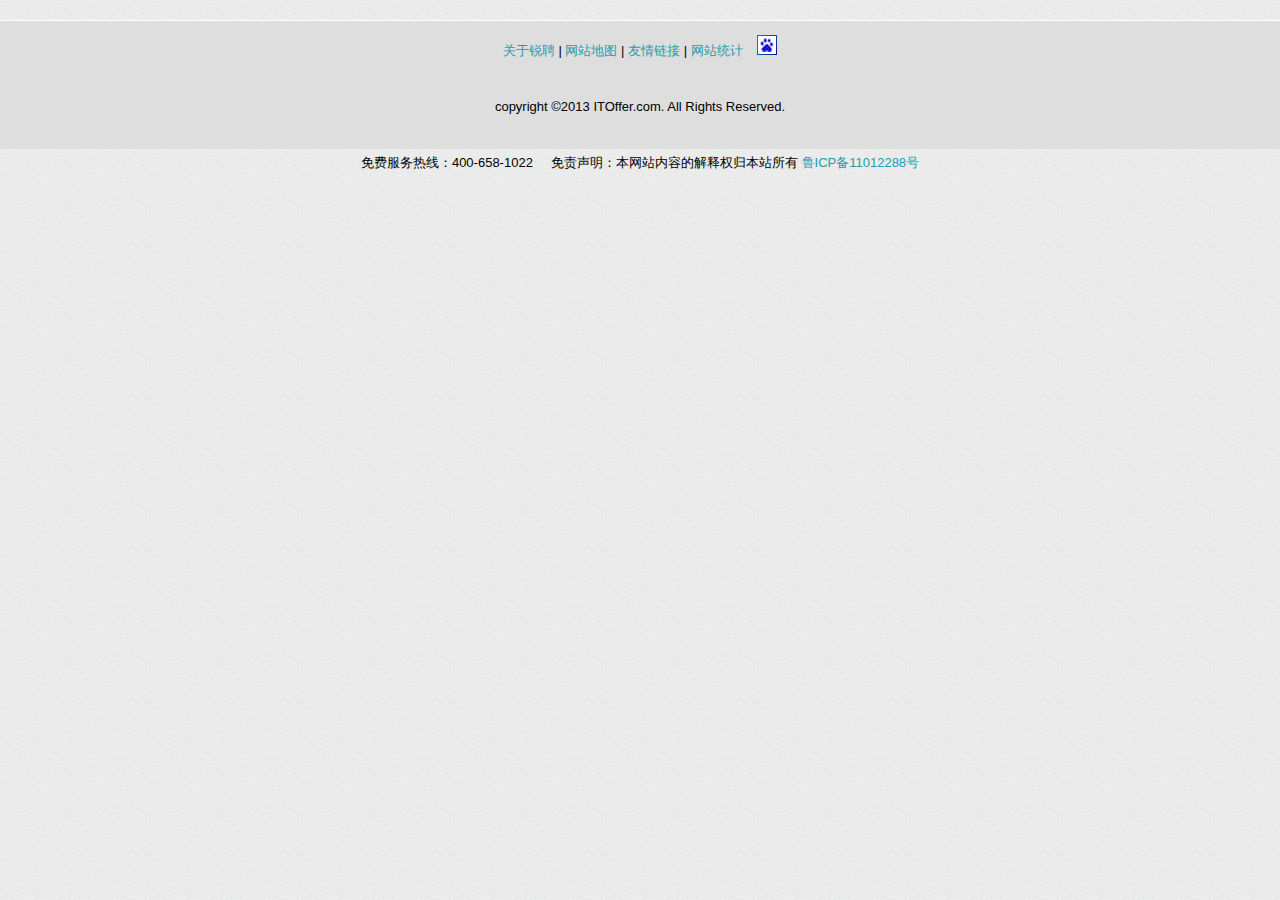
<file: foot.html>
<!DOCTYPE html PUBLIC "-//W3C//DTD XHTML 1.0 Transitional//EN" "http://www.w3.org/TR/xhtml1/DTD/xhtml1-transitional.dtd">
<html xmlns="http://www.w3.org/1999/xhtml">
<head>
<meta http-equiv="Content-Type" content="text/html; charset=utf-8" />
<title>无标题文档</title>
<link href="css/base.css" rel="stylesheet" type="text/css" />
</head>

<body><div class="foot">
  <div class="foot_area"><a href="#">关于锐聘</a> | <a href="#">网站地图</a> | <a href="#">友情链接</a> | <a href="#">网站统计</a>&nbsp;&nbsp;&nbsp;&nbsp;<img src="images/21.gif" /><br />
	  <br />
    copyright ©2013 ITOffer.com. All Rights Reserved.<br />
    <br />
    免费服务热线：400-658-1022 &nbsp; &nbsp; 免责声明：本网站内容的解释权归本站所有 <a href="http://www.miibeian.gov.cn/"
                        target="_blank">鲁ICP备11012288号</a></div>
</div>
</body>
</html>
</file>
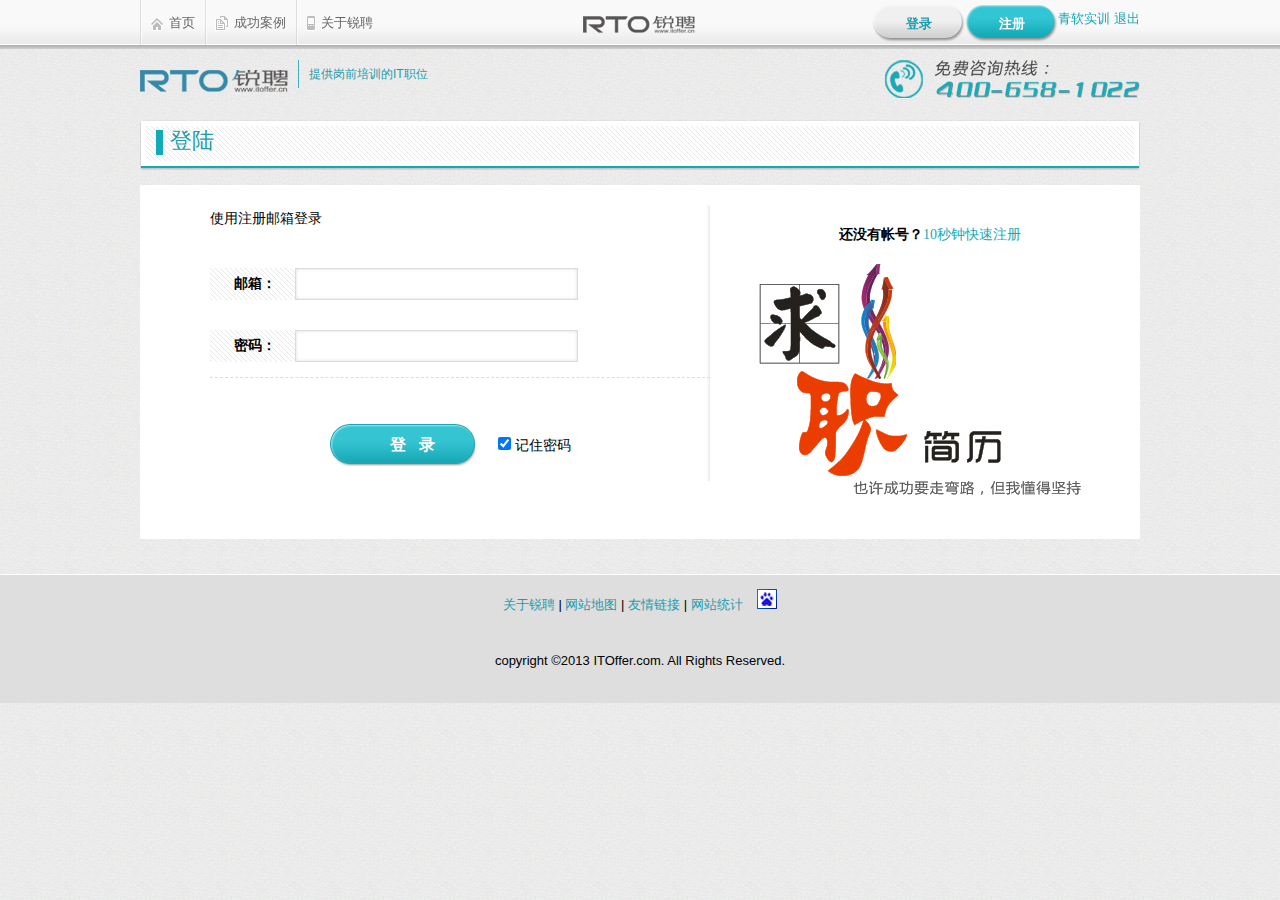
<file: login.html>
﻿<!doctype html>
<html>
<head>
<meta charset="utf-8">
<title></title>
<link href="css/base.css" type="text/css" rel="stylesheet" />
<link href="css/login.css" type="text/css" rel="stylesheet" />
<meta content="大学生求职,大学生就业,大学生招聘,IT人才,IT人才招聘,大学生名企招聘,,大学生找工作,IT名企招聘，IT行业招聘，IT企业快速入职" name="keywords">
<meta content="锐聘专注于为企业提供高效的人力资源解决方案，同时面向IT类技术人才推出快速一站式免费就业服务。秉承QST青软实训人才服务理念，为数千家企业量身定做个性化、全程化的人才培养体系，同时帮助中高级人才铺设成功之路，为人才和企业架设起沟通之桥。" name="description">
</head>

<body>
<iframe src="top.html" width="100%" height="100"  scrolling="no" frameborder="0" ></iframe>
<div class="content">
  <div class="page_name">登陆</div>
  <div class="login_content">
    <div class="login_l">
      <p class="font14">使用注册邮箱登录</p>
      <div class="span1">
        <label class="tn-form-label">邮箱：</label>
        <input  class="tn-textbox" type="text">
      </div>
      <div class="span1">
        <label class="tn-form-label">密码：</label>
        <input class="tn-textbox"  type="password">
      </div>
      <div class="tn-form-row-button">
        <div class="span1">
          <input name="" type="text" class="tn-button-text" value="登   录">
          <span class="it-register-text">
          <input checked="checked" class="tn-checkbox" value="true" type="checkbox">
          <label for="RememberPassword"> 记住密码</label>
          </span> </div>
      </div>
      <div class="clear"></div>
    </div>
    <div class="login_r">
      <p align="center"> <b>还没有帐号？</b><a  href="register.html">10秒钟快速注册</a></p>
    
      <div><img src="images/login_pic.jpg"></div>
    
      <div class="clear"></div>
    </div>
    <div class="clear"></div>
  </div>
</div>
<iframe src="foot.html" width="100%" height="150"  scrolling="no" frameborder="0" ></iframe>
</body>
</html>
</file>
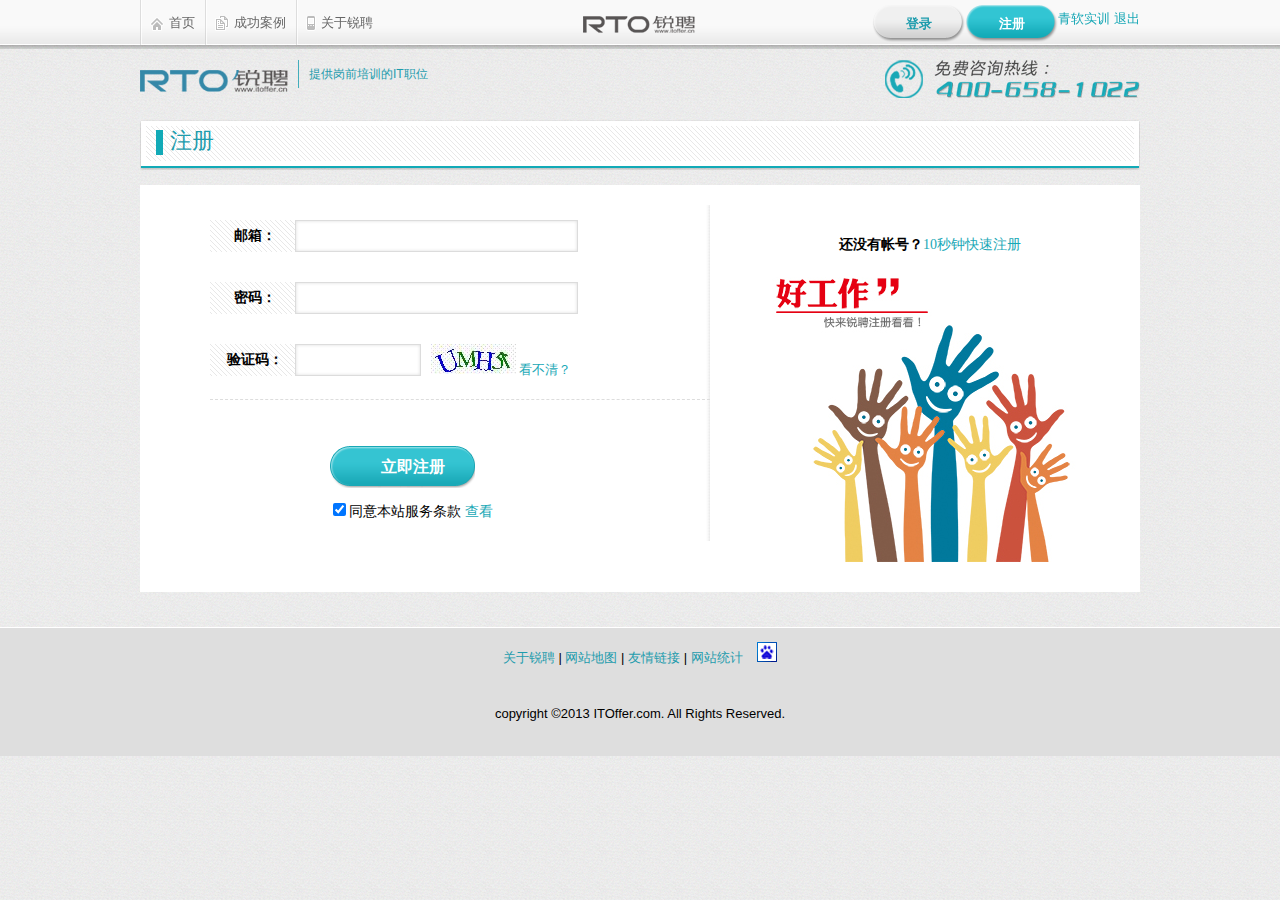
<file: register.html>
<!doctype html>
<html>
<head>
<meta charset="utf-8">
<title>注册 - 锐聘网</title>
<link href="css/base.css" type="text/css" rel="stylesheet" />
<link href="css/register.css" type="text/css" rel="stylesheet" />
<meta content="大学生求职,大学生就业,大学生招聘,IT人才,IT人才招聘,大学生名企招聘,,大学生找工作,IT名企招聘，IT行业招聘，IT企业快速入职" name="keywords">
<meta content="锐聘专注于为企业提供高效的人力资源解决方案，同时面向IT类技术人才推出快速一站式免费就业服务。秉承QST青软实训人才服务理念，为数千家企业量身定做个性化、全程化的人才培养体系，同时帮助中高级人才铺设成功之路，为人才和企业架设起沟通之桥。" name="description">
</head>

<body>
<iframe src="top.html" width="100%" height="100"  scrolling="no" frameborder="0" ></iframe>
<div class="content">
  <div class="page_name">注册</div>
  <div class="login_content">
    <div class="login_l">
      <div class="span1">
        <label class="tn-form-label">邮箱：</label>
        <input  class="tn-textbox" type="text">
      </div>
      <div class="span1">
        <label class="tn-form-label">密码：</label>
        <input class="tn-textbox"  type="password">
      </div>
      <div class="span1">
        <label class="tn-form-label">验证码：</label>
        <input class="tn-textbox-long"  type="text">
        <span> <img src="images/CaptchaImage.jpg" title="点击换一换"> <a href="javascript:;" >看不清？</a> </span> </div>
      <div class="tn-form-row-button">
        <div class="span1">
          <input name="" type="text" class="tn-button-text" value="立即注册">
          <p class="it-register-text">
            <input  name="" id="" class="tn-checkbox" value="true" checked="checked" type="checkbox">
            <label > 同意本站服务条款</label>
            <a href="javascript:;">查看</a> </p>
        </div>
      </div>
      <div class="clear"></div>
    </div>
    <div class="register_r">
      <p align="center"> <b>还没有帐号？</b><a  href="register.html">10秒钟快速注册</a></p>
    
      <div><img src="images/reg_pic.jpg"></div>
    
      <div class="clear"></div>
    </div>
    <div class="clear"></div>
  </div>
</div>
<iframe src="foot.html" width="100%" height="150"  scrolling="no" frameborder="0" ></iframe>
</body>
</html>
</file>
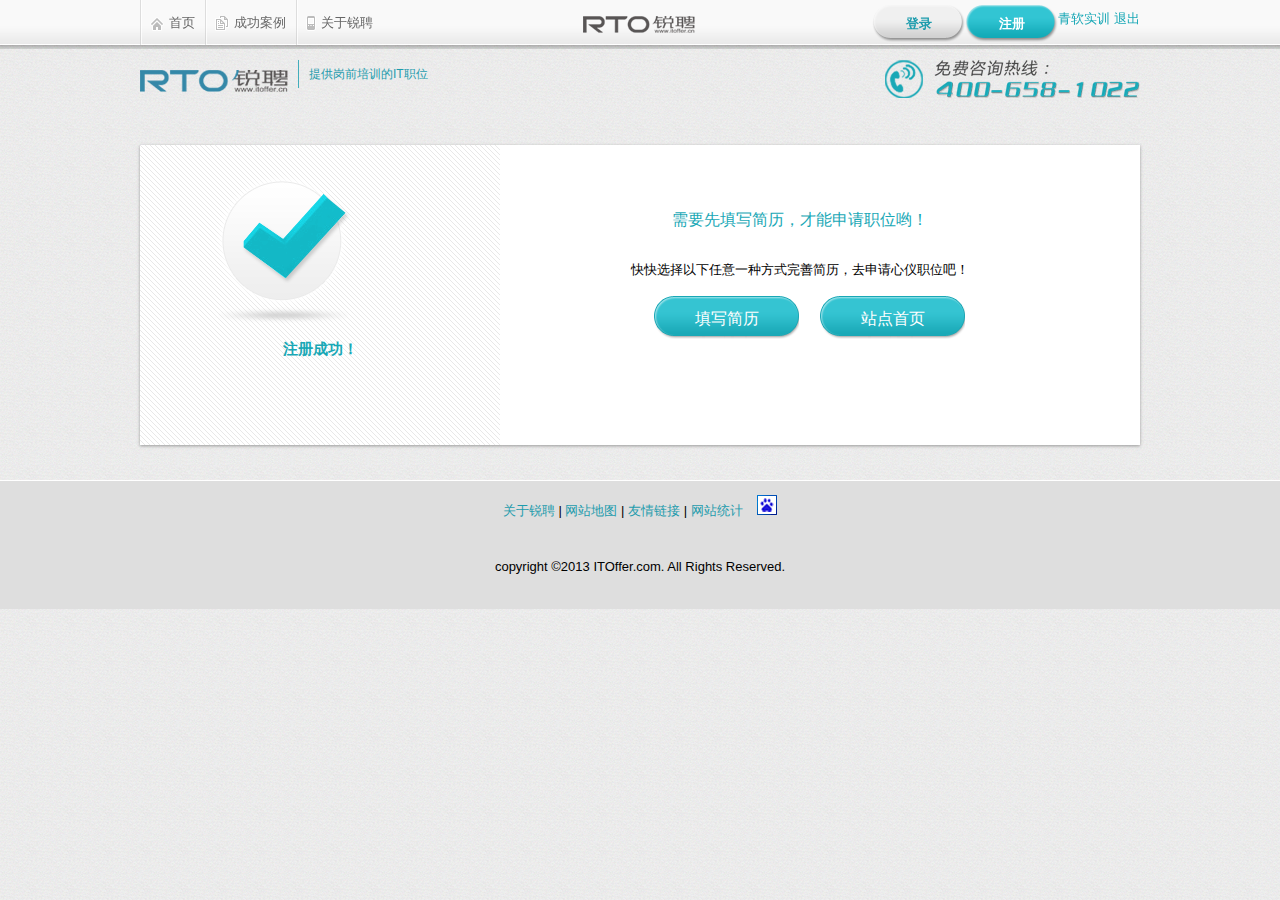
<file: regsuccess.html>
<!doctype html>
<html>
<head>
<meta charset="utf-8">
<title>“锐聘之星”软件设计大赛 - 锐聘网</title>
<link href="css/base.css" type="text/css" rel="stylesheet" />
<style>
.success_content {
	width: 1000px;
	background: #fff;
	margin: 15px auto;
	box-shadow: 0 1px 3px #999;
	font-family: microsoft yahei;
}
.success_left {
	background: url(images/it-line03.png) repeat;
	width: 360px;
	float: left;
	height: 300px;
}
.success_left h3 {
	color: #19a8b6;
}
.success_right {
	float: left;
	text-align: center;
	width: 600px;
	padding-top: 50px;
}
.it-pageimg {
	background: url(images/it-img.png) no-repeat -710px -40px;
	height: 160px;
	width: 160px;
	margin: 30px 0px 0px 70px;
}
.green16 {
	font-size: 16px;
	color: #19a8b6;
}
.tn-button {
	background: url(images/it-button.png) no-repeat -205px -10px;
	height: 45px;
	width: 146px;
	font-size: 16px;
	display: inline-block;
	text-align: center;
	color: white;
	line-height: 45px;
}
.tn-button:hover {
	background: url(images/it-button.png) no-repeat -205px -65px;
	width: 146px;
	height: 45px;
}
.success_right p {
	line-height: 50px;
}
.success_right p span {
	margin-left: 20px;
}
</style>
<body>
<iframe src="top.html" width="100%" height="120"  scrolling="no" frameborder="0" ></iframe>
<div class="success_content">
  <div class="success_left">
    <div class=it-pageimg></div>
    <h3 align="center">注册成功！</h3>
  </div>
  <div class="success_right">
    <p class="green16">需要先填写简历，才能申请职位哟！</p>
    <p>快快选择以下任意一种方式完善简历，去申请心仪职位吧！</p>
    <p><a href="#"><span class="tn-button">填写简历</span></a><a href="#"><span class="tn-button">站点首页</span></a></p>
  </div>
  <div class="clear"></div>
</div>
<iframe src="foot.html" width="100%" height="150"  scrolling="no" frameborder="0" ></iframe>
</body>
</html>
</file>
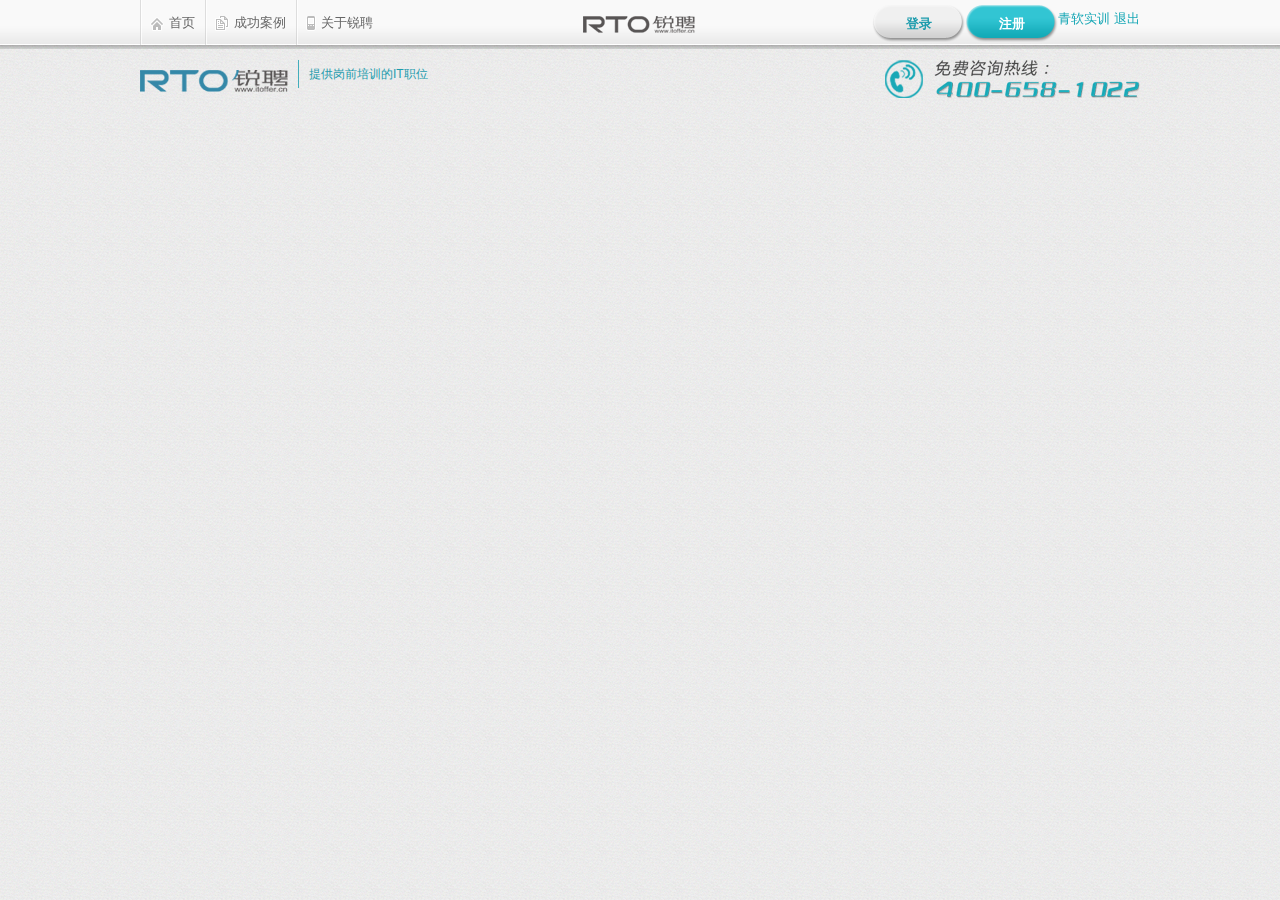
<file: top.html>
<!doctype html>
<html>
<head>
<meta charset="utf-8">
<title>无标题文档</title>
<link href="css/base.css" rel="stylesheet" type="text/css">
</head>

<body><div class="head">
	<div class="head_area">
		<div class="head_nav">
			<ul>
				<li><img src="images/nav_inc1.png" /><a href="index.html" target="_parent">首页</a></li>
				<li><img src="images/nav_inc2.png" /><a href="#">成功案例</a></li>
				<li><img src="images/nav_inc3.png" /><a href="#">关于锐聘</a></li>
			</ul>
		</div>
		<div class="head_logo"><img src="images/head_logo.png" /></div>
		<div class="head_user">
		
		<a href="login.html" target="_parent"><span class="type1">登录</span></a>
		<a href="register.html" target="_parent"><span class="type2">注册</span></a>
		<a href="applicant/resume.html" target="_parent">青软实训</a>
		<a href="index.html" target="_parent">退出</a>
		</div>
		<div class="clear"></div>
	</div>
</div>

<div class="top_main">
	<div class="top_logo"><img src="images/main_logo.png" /></div>
	<div class="top_instr">提供岗前培训的IT职位</div>
	<div class="top_tel"><img src="images/it-phone.png" /></div>
	<div class="clear"></div>
</div>

<div class="clear"></div>

</body>
</html>
</file>
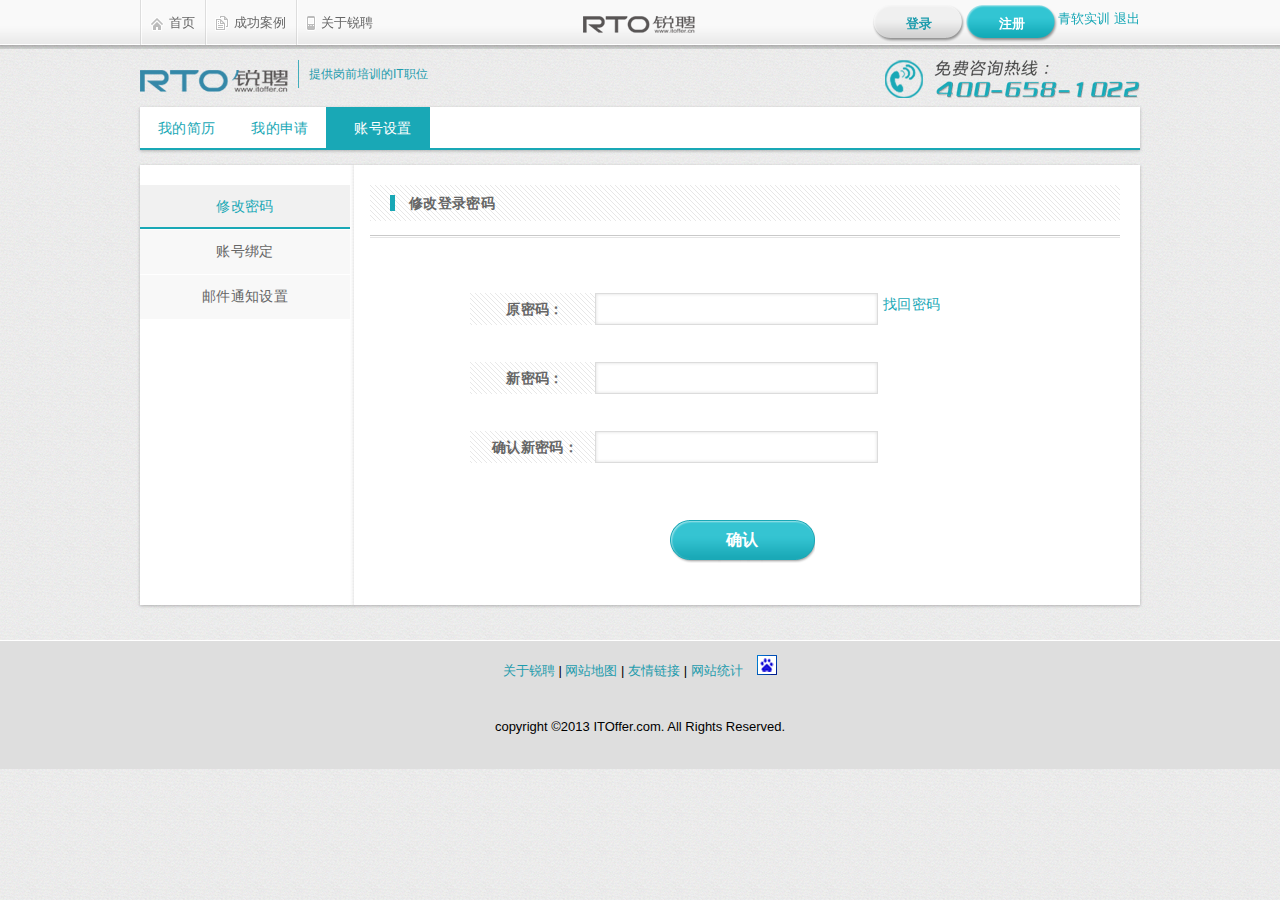
<file: applicant/changepassword.html>
﻿<!DOCTYPE html>
<html>
<head>
<meta http-equiv="Content-Type" content="text/html; charset=UTF-8" />
<title>修改密码 - 锐聘网</title>
<link href="../css/chagepassword.css" rel="stylesheet" type="text/css"
        />
</head>

<body class="tn-page-bg">
<iframe src="../top.html" width="100%" height="100" scrolling="no" frameborder="0"> </iframe>
<div class="it-content-box it-person it-person-setup">
  <div class="tn-box-content tn-corner-bottom">
    <div class="tn-tabs">
      <ul class="tn-tabs-nav tn-widget-content ">
        <li> <a href="my_resume.html"> 我的简历 </a> </li>
        <li> <a href="myapplys.html"> 我的申请 </a> </li>
        <li class="tn-tabs-selected"> <a class="tn-action tn-action-text-icon" href="ManageAccountBindings.html"> <span class="tn-icon tn-smallicon-add"> </span> <span class="tn-action-text"> 账号设置 </span> </a> </li>
      </ul>
      <div class="tn-tabs-panel tn-widget-content it-account-setup">
        <div class="it-revese-password tn-helper-clearfix">
          <div class="it-aside">
            <ul class="tn-side-menu">
              <li class="tn-selected"> <a class="tn-menu-text" href="changepassword.html"> 修改密码 </a> </li>
              <li> <a class="tn-menu-text" href="ManageAccountBindings.html"> 账号绑定 </a> </li>
              <li> <a class="tn-menu-text" href="emailnoticesetting.html"> 邮件通知设置 </a> </li>
            </ul>
          </div>
          <div class="it-main">
            <div class="tn-main-heading">
              <h3>
                <div class="it-title"> <span class="it-vertical-bars"> </span> 修改登录密码 </div>
              </h3>
            </div>
            <div class="it-form-box">
              <form >
                <div class="tn-form">
                  <div class="tn-form-row">
                    <label class="tn-form-label"> 原密码： </label>
                    <input autocomplete="off" class="tn-textbox" data-val="true" data-val-required="请输入旧密码"
                                                id="OldPassword" name="OldPassword" type="password" value="" />
                    <span class="field-validation-valid" data-valmsg-for="OldPassword" data-valmsg-replace="true"> </span> <span class="it-find-password it-font-size"> <a href="/Account/FindPassword" target="_blank"> 找回密码 </a> </span> </div>
                  <div class="tn-form-row">
                    <label class="tn-form-label"> 新密码： </label>
                    <input class="tn-textbox" data-val="true" data-val-remote="请输入合法的密码" data-val-remote-additionalfields="*.Password"
                                                data-val-remote-url="/Account/ValidatePassword" data-val-required="请输入新密码"
                                                id="Password" name="Password" type="password" value="" />
                    <span class="field-validation-valid" data-valmsg-for="Password" data-valmsg-replace="true"> </span> </div>
                  <div class="tn-form-row">
                    <label class="tn-form-label"> 确认新密码： </label>
                    <input class="tn-textbox" data-val="true" data-val-equalto="输入的密码与新密码不同"
                                                data-val-equalto-other="*.Password" id="ComparePassword" name="ComparePassword"
                                                type="password" value="" />
                    <span class="field-validation-valid" data-valmsg-for="ComparePassword"
                                                data-valmsg-replace="true"> </span> </div>
                  <div class="tn-form-row tn-form-row-button"> <a id="link-submit" class="tn-button tn-button-text-only tn-button-large tn-button-primary"
                                                href="###"> <span class="tn-button-text"> 确认 </span> </a> </div>
                </div>
              </form>
            </div>
          </div>
        </div>
      </div>
    </div>
  </div>
</div>
<iframe src="../foot.html" width="100%" height="150" scrolling="no" frameborder="0"> </iframe>
</body>
</html>
</file>
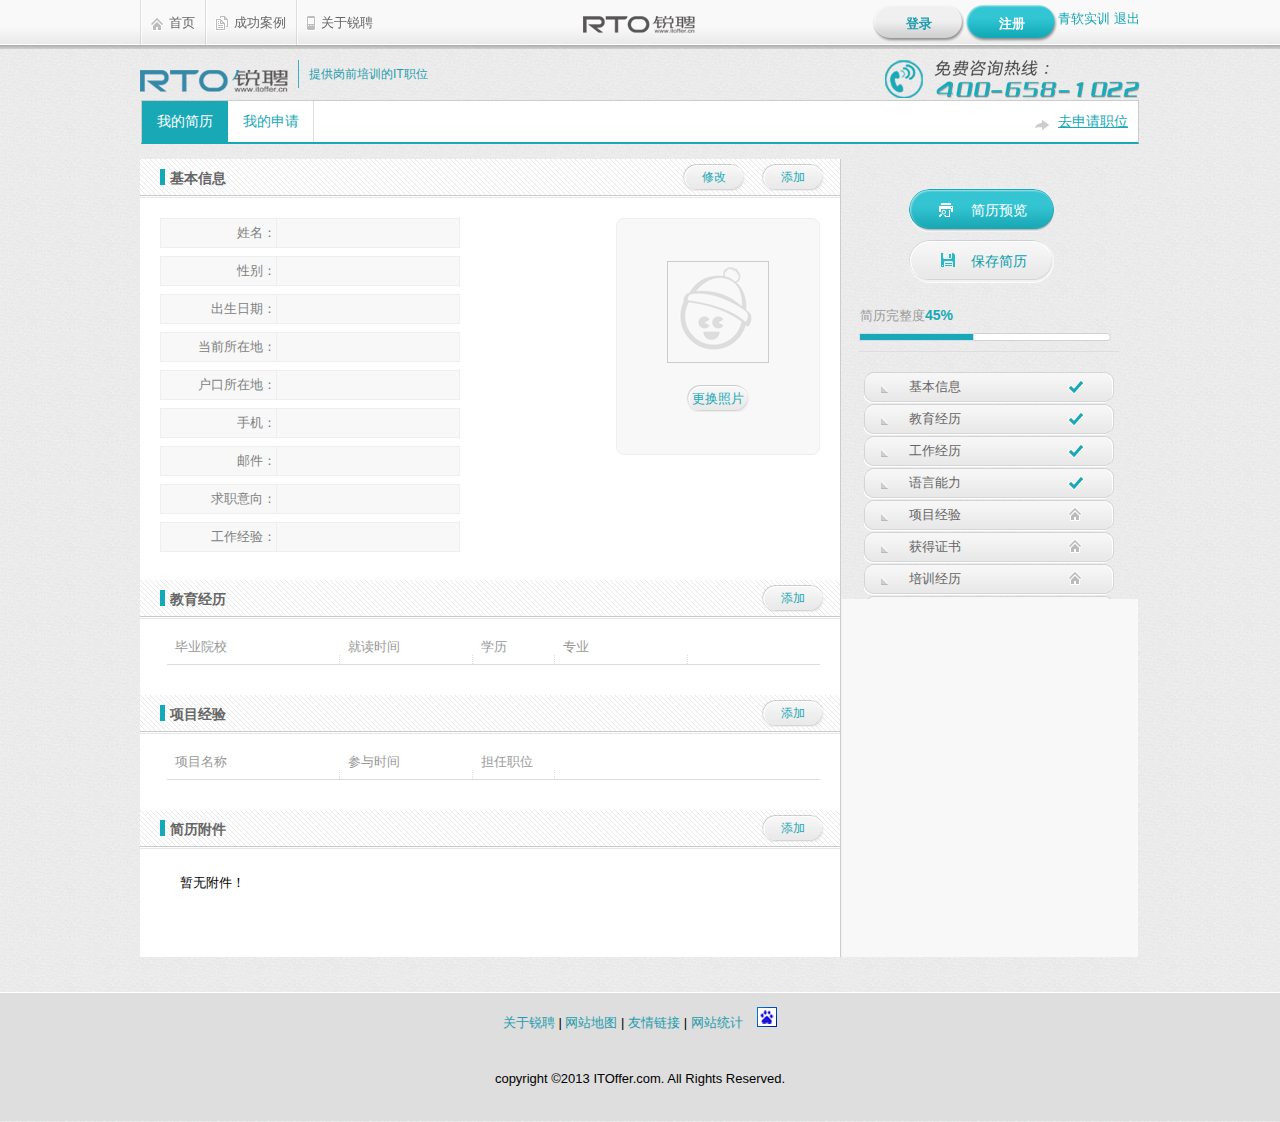
<file: applicant/resume.html>
﻿<!DOCTYPE html PUBLIC "-//W3C//DTD HTML 4.01 Transitional//EN" "http://www.w3.org/TR/html4/loose.dtd">
<html>
<head>
<meta http-equiv="Content-Type" content="text/html; charset=UTF-8">
<title>我的简历 - 锐聘网</title>
<link href="../css/base.css" type="text/css" rel="stylesheet" />
<link href="../css/my_resume.css" type="text/css" rel="stylesheet" />
<meta
	content="大学生求职,大学生就业,大学生招聘,IT人才,IT人才招聘,大学生名企招聘,,大学生找工作,IT名企招聘，IT行业招聘，IT企业快速入职"
	name="keywords">
<meta
	content="锐聘专注于为企业提供高效的人力资源解决方案，同时面向IT类技术人才推出快速一站式免费就业服务。秉承QST青软实训人才服务理念，为数千家企业量身定做个性化、全程化的人才培养体系，同时帮助中高级人才铺设成功之路，为人才和企业架设起沟通之桥。"
	name="description">
</head>
<body>
	<!-- 网站公共头部 -->
	<iframe src="../top.html" width="100%" height="100" scrolling="no"
		frameborder="0"></iframe>

	<!-- 我的简历页面开始 -->
	<div class="resume_con">
		<!--tab设置-->
		<div class="user_operate">
			<ul style="float: left">
				<li><a href="resume.html" class="active">我的简历</a></li>
				<li><a href="#">我的申请</a></li>
			</ul>
			<div class="user_operateAply">
				<span class="tn-icon-back"></span><a href="#">去申请职位</a>
			</div>
			<div class="clear"></div>
		</div>
		<!--主体部分-->
		<div class="resume_main">
			<!--左边-->
			<div class="resume_left">
				<div class="resume_title">
					<div style="float: left">基本信息</div>
					<div class="btn">
						<a href="resumeBasicInfoAdd.html">添加</a>
					</div>
					<div class="btn">
						<a href="#">修改</a>
					</div>
				</div>
				<div class="all_resume">
					<div class="table_style">
						<table width="300" border="0" cellpadding="3" cellspacing="1"
							bgcolor="#EEEEEE">
							<tr>
								<td width="110" align="right" bgcolor="#F8F8F8"
									style="color: gray;">姓名：</td>
								<td bgcolor="#F8F8F8"></td>
							</tr>
						</table>
						<div class="he"></div>
						<table width="300" border="0" cellpadding="3" cellspacing="1"
							bgcolor="#EEEEEE">
							<tr>
								<td width="110" align="right" bgcolor="#F8F8F8"
									style="color: gray;">性别：</td>
								<td bgcolor="#F8F8F8"></td>
							</tr>
						</table>
						<div class="he"></div>
						<table width="300" border="0" cellpadding="3" cellspacing="1"
							bgcolor="#EEEEEE">
							<tr>
								<td width="110" align="right" bgcolor="#F8F8F8"
									style="color: gray;">出生日期：</td>
								<td bgcolor="#F8F8F8"></td>
							</tr>
						</table>
						<div class="he"></div>
						<table width="300" border="0" cellpadding="3" cellspacing="1"
							bgcolor="#EEEEEE">
							<tr>
								<td width="110" align="right" bgcolor="#F8F8F8"
									style="color: gray;">当前所在地：</td>
								<td bgcolor="#F8F8F8"></td>
							</tr>
						</table>
						<div class="he"></div>
						<table width="300" border="0" cellpadding="3" cellspacing="1"
							bgcolor="#EEEEEE">
							<tr>
								<td width="110" align="right" bgcolor="#F8F8F8"
									style="color: gray;">户口所在地：</td>
								<td bgcolor="#F8F8F8"></td>
							</tr>
						</table>
						<div class="he"></div>

						<table width="300" border="0" cellpadding="3" cellspacing="1"
							bgcolor="#EEEEEE">
							<tr>
								<td width="110" align="right" bgcolor="#F8F8F8"
									style="color: gray;">手机：</td>
								<td bgcolor="#F8F8F8"></td>
							</tr>
						</table>
						<div class="he"></div>
						<table width="300" border="0" cellpadding="3" cellspacing="1"
							bgcolor="#EEEEEE">
							<tr>
								<td width="110" align="right" bgcolor="#F8F8F8"
									style="color: gray;">邮件：</td>
								<td bgcolor="#F8F8F8"></td>
							</tr>
						</table>
						<div class="he"></div>
						<table width="300" border="0" cellpadding="3" cellspacing="1"
							bgcolor="#EEEEEE">
							<tr>
								<td width="110" align="right" bgcolor="#F8F8F8"
									style="color: gray;">求职意向：</td>
								<td bgcolor="#F8F8F8"></td>
							</tr>
						</table>
						<div class="he"></div>
						<table width="300" border="0" cellpadding="3" cellspacing="1"
							bgcolor="#EEEEEE">
							<tr>
								<td width="110" align="right" bgcolor="#F8F8F8"
									style="color: gray;">工作经验：</td>
								<td bgcolor="#F8F8F8"></td>
							</tr>
						</table>
						<div class="he"></div>
					</div>
					<div style="float: right" class="uploade">
						<img src="images/anonymous.png">
						<p>&nbsp;</p>
						<div align="center">
							<a href="resumeBasicInfoPicUpload.html" class="uploade_btn">更换照片</a>
						</div>
					</div>
					<div class="clear"></div>
				</div>
				<div class="resume_title">
					<div style="float: left">教育经历</div>
					<div class="btn">添加</div>
				</div>
				<div class="it-table-grid">
					<ul>
						<li class="tn-border-gray tn-border-bottom it-table-grid-header">
							<p class="tn-name">毕业院校</p>
							<p class="tn-date">就读时间</p>
							<p class="tn-degree">学历</p>
							<p class="tn-fieldofstudy">专业</p>
						</li>
					</ul>
				</div>
				<div class="resume_title">
					<div style="float: left">项目经验</div>
					<div class="btn">添加</div>
				</div>
				<div class="it-table-grid">
					<ul>
						<li class="tn-border-gray tn-border-bottom it-table-grid-header">
							<p class="tn-name">项目名称</p>
							<p class="tn-date">参与时间</p>
							<p class="tn-degree">担任职位</p>
						</li>
					</ul>
				</div>
				<div class="resume_title">
					<div style="float: left">简历附件</div>
					<div class="btn">添加</div>
				</div>
				<div class="it-table-grid">
					<div class="it-table-grid">暂无附件！</div>
				</div>
			</div>
			<!-- 右侧公共部分：简历完善度 -->
			<iframe src="resume_right.html" width="297" height="440"
				scrolling="no" frameborder="0"></iframe>
			<div style="clear: both"></div>
		</div>
	</div>
	<!-- 我的简历页面结束 -->
	<!-- 网站公共尾部 -->
	<iframe src="../foot.html" width="100%" height="150" scrolling="no"
		frameborder="0"></iframe>
</body>
</html>
</file>
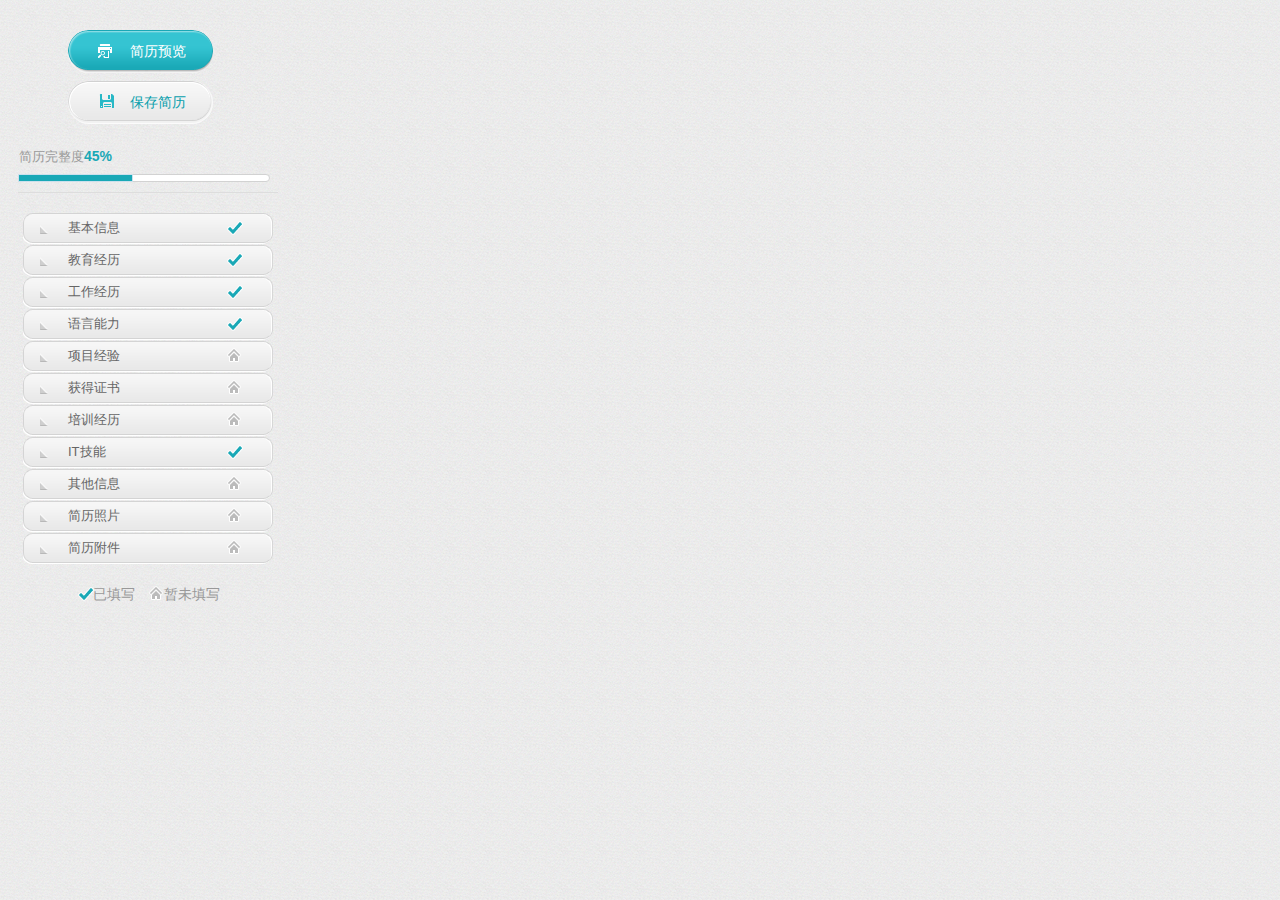
<file: applicant/resume_right.html>
<!doctype html>
<html>
<head>
<meta charset="utf-8">
<title>无标题文档</title>
<link href="../css/base.css" type="text/css" rel="stylesheet" />
<link href="../css/my_resume.css" type="text/css" rel="stylesheet" />
</head>

<body><div class="it-aside">
			<div class="it-aside-fixed">
		                    

<div id="resumeSavePreview">
					<div class="it-comment-btn">
					        <a id="reviewResume" class="tn-button tn-corner-all tn-button-text-only tn-button-preview" href="resumeView.html" target="_parent" plugin="dialog">
					            <span class="tn-button-text">简历预览</span>
					        </a> 
					        <a id="saveResume" class="tn-button tn-corner-all tn-button-text-only tn-button-save" href="javascript:;">
					            <span class="tn-button-text">保存简历</span>
					        </a>

					</div>
				</div>

				                    
				<div id="resumeFull">
					<div class="tn-instructions tn-border-gray tn-border-bottom">
					    <p class="tn-progress-text"><span class="tn-text-note">简历完整度</span><strong class="tn-action">45%</strong></p>
					    <div class="tn-progress-bar tn-widget-content tn-corner-all">
					        <div class="tn-progress-bar-value tn-widget-header tn-corner-left tn-border-tbl" style="width: 45%" ></div>
					    </div>
					</div>
					<div class="it-editdata-list">
					    <ul>
					        <li class="tn-editdata-bg"><a class="tn-button-text" href="#Resume">基本信息</a> <span class="tn-icon it-icon-accept"></span></li>
					        <li class="tn-editdata-bg"><a class="tn-button-text" href="#ResumesEducationExperience">
					            教育经历</a>
					                <span class="tn-icon it-icon-accept"></span>
					        </li>
					        <li class="tn-editdata-bg"><a class="tn-button-text" href="#WorkExperience">工作经历</a>
					                <span class="tn-icon it-icon-accept"></span>
					        </li>
					        <li class="tn-editdata-bg"><a class="tn-button-text" href="#ResumesLanguageAbility">
					            语言能力</a>
					                <span class="tn-icon it-icon-accept"></span>
					        </li>
					        <li class="tn-editdata-bg"><a class="tn-button-text" href="#ResumesProjectExperience">
					            项目经验</a>
					                <span class="tn-icon it-icon-stop"></span>
					        </li>
					        <li class="tn-editdata-bg"><a class="tn-button-text" href="#ResumesHonour">获得证书</a>
					                <span class="tn-icon it-icon-stop"></span>
					        </li>
					        <li class="tn-editdata-bg"><a class="tn-button-text" href="#ResumesTrainExperience">
					            培训经历</a>
					                <span class="tn-icon it-icon-stop"></span>
					        </li>
					        <li class="tn-editdata-bg"><a class="tn-button-text" href="#ResumesITTec">IT技能</a>
					                <span class="tn-icon it-icon-accept"></span>
					        </li>
					        <li class="tn-editdata-bg"><a class="tn-button-text" href="#ResumesOtherInfo">其他信息</a>
					                <span class="tn-icon it-icon-stop"></span>
					        </li>
					        <li class="tn-editdata-bg"><a class="tn-button-text" href="#Resume">简历照片</a>
					                <span class="tn-icon it-icon-stop"></span>
					        </li>
					        <li class="tn-editdata-bg"><a class="tn-button-text" href="#ResumesAttachment">简历附件</a>
					                <span class="tn-icon it-icon-stop"></span>
					        </li>
					    </ul>
					</div>
					<div class="it-list-aid">
					    <span class="tn-action tn-action-text-icon"><span class="tn-icon it-icon-accept"></span>
					    <span class="tn-action-text tn-text-note">已填写</span></span> 
					    <span class="tn-action tn-action-text-icon">
					    <span class="tn-icon it-icon-stop"></span><span class="tn-action-text tn-text-note">
					    暂未填写</span>
					    </span>
					</div>
				</div>
			</div>
		</div>
</body>
</html>
</file>
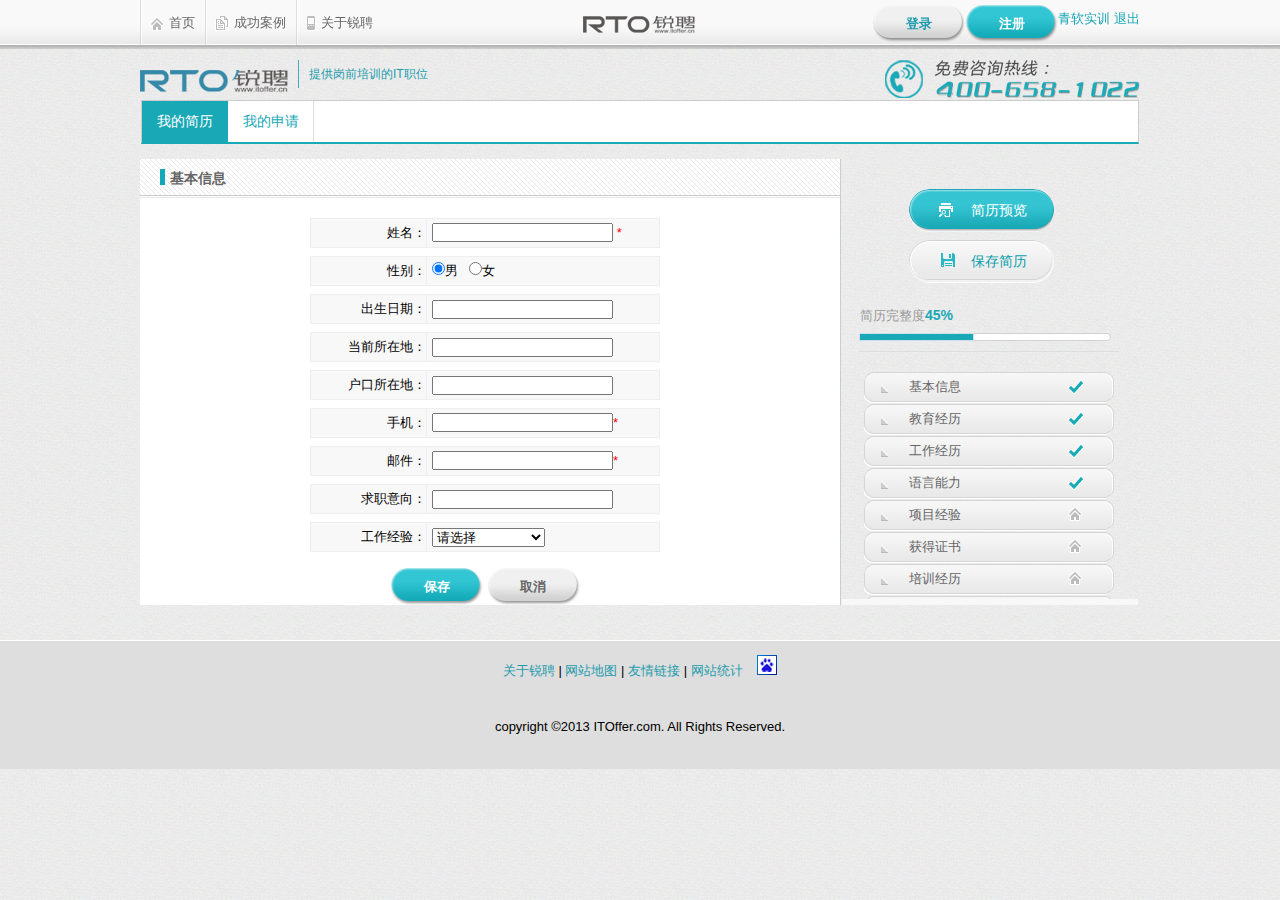
<file: applicant/resumeBasicInfoAdd.html>
﻿<!DOCTYPE html PUBLIC "-//W3C//DTD HTML 4.01 Transitional//EN" "http://www.w3.org/TR/html4/loose.dtd">
<html>
<head>
<meta http-equiv="Content-Type" content="text/html; charset=UTF-8">
<title>简历基本信息 - 锐聘网</title>
<link href="../css/base.css" type="text/css" rel="stylesheet" />
<link href="../css/my_resume.css" type="text/css" rel="stylesheet" />
<meta content="大学生求职,大学生就业,大学生招聘,IT人才,IT人才招聘,大学生名企招聘,,大学生找工作,IT名企招聘，IT行业招聘，IT企业快速入职" name="keywords">
<meta content="锐聘专注于为企业提供高效的人力资源解决方案，同时面向IT类技术人才推出快速一站式免费就业服务。秉承QST青软实训人才服务理念，为数千家企业量身定做个性化、全程化的人才培养体系，同时帮助中高级人才铺设成功之路，为人才和企业架设起沟通之桥。" name="description">
<!-- 日期控件js -->
<script src="../js/Calendar6.js" type="text/javascript" language="javascript"></script>
<script type="text/javascript">
	
</script>
</head>
<body>
	<!-- 网站公共头部 -->
	<iframe src="../top.html" width="100%" height="100" scrolling="no"
		frameborder="0"></iframe>	

	<!-- 我的简历页面 开始 -->
	<div class="resume_con">
		<!--tab设置-->
		<div class="user_operate">
			<ul style="float: left">
				<li><a href="resume.html" class="active">我的简历</a></li>
				<li><a href="#">我的申请</a></li>
			</ul>
			<div class="clear"></div>
		</div>
		<!--主体部分-->
		<div class="resume_main">
			<!--左边-->
			<div class="resume_left">
				<div class="resume_title">
					<div style="float: left">基本信息</div>
				</div>
				<div class="all_resume" style="text-align: center;" align="center">
					<!--------------------- 简历基本信息添加 ------------------------->
					
						<div class="table_style" style="margin-left:150px;">
							<table width="350" border="0" cellpadding="3" cellspacing="1"
								bgcolor="#EEEEEE">
								<tr>
									<td width="110" align="right" bgcolor="#F8F8F8">姓名：</td>
									<td bgcolor="#F8F8F8" align="left"><input type="text" id="realname"
										name="realName"> <font style="color: red">*</font></td>
								</tr>
							</table>
							<div class="he"></div>
							<table width="350" border="0" cellpadding="3" cellspacing="1"
								bgcolor="#EEEEEE">
								<tr>
									<td width="110" align="right" bgcolor="#F8F8F8">性别：</td>
									<td bgcolor="#F8F8F8" align="left"><input type="radio" name="gender"
										checked="checked" value="男">男&nbsp;&nbsp; <input
										type="radio" name="gender" value="女">女</td>
								</tr>
							</table>
							<div class="he"></div>
							<table width="350" border="0" cellpadding="3" cellspacing="1"
								bgcolor="#EEEEEE">
								<tr>
									<td width="110" align="right" bgcolor="#F8F8F8">出生日期：</td>
									<td bgcolor="#F8F8F8" align="left"><input name="birthday" type="text"
										id="birthday" onclick="SelectDate(this)" readonly="readonly" /></td>
								</tr>
							</table>
							<div class="he"></div>
							<table width="350" border="0" cellpadding="3" cellspacing="1"
								bgcolor="#EEEEEE">
								<tr>
									<td width="110" align="right" bgcolor="#F8F8F8">当前所在地：</td>
									<td bgcolor="#F8F8F8" align="left"><input type="text"
										name="currentLoc"></td>
								</tr>
							</table>
							<div class="he"></div>
							<table width="350" border="0" cellpadding="3" cellspacing="1"
								bgcolor="#EEEEEE">
								<tr>
									<td width="110" align="right" bgcolor="#F8F8F8">户口所在地：</td>
									<td bgcolor="#F8F8F8" align="left"><input type="text"
										name="residentLoc"></td>
								</tr>
							</table>
							<div class="he"></div>
							<table width="350" border="0" cellpadding="3" cellspacing="1"
								bgcolor="#EEEEEE">
								<tr>
									<td width="110" align="right" bgcolor="#F8F8F8">手机：</td>
									<td bgcolor="#F8F8F8" align="left"><input type="text" id="telephone"
										name="telephone"><font style="color: red">*</font></td>
								</tr>
							</table>
							<div class="he"></div>
							<table width="350" border="0" cellpadding="3" cellspacing="1"
								bgcolor="#EEEEEE">
								<tr>
									<td width="110" align="right" bgcolor="#F8F8F8">邮件：</td>
									<td bgcolor="#F8F8F8" align="left"><input type="text" id="email"
										name="email"><font style="color: red">*</font></td>
								</tr>
							</table>
							<div class="he"></div>
							<table width="350" border="0" cellpadding="3" cellspacing="1"
								bgcolor="#EEEEEE">
								<tr>
									<td width="110" align="right" bgcolor="#F8F8F8">求职意向：</td>
									<td bgcolor="#F8F8F8" align="left"><input type="text"
										name="jobIntension"></td>
								</tr>
							</table>
							<div class="he"></div>
							<table width="350" border="0" cellpadding="3" cellspacing="1"
								bgcolor="#EEEEEE">
								<tr>
									<td width="110" align="right" bgcolor="#F8F8F8">工作经验：</td>
									<td bgcolor="#F8F8F8" align="left"><select name="jobExperience">
											<option value="0">请选择</option>
											<option value="刚刚参加工作">刚刚参加工作</option>
											<option value="已工作一年">已工作一年</option>
											<option value="已工作二年">已工作二年</option>
											<option value="已工作三年">已工作三年</option>
											<option value="已工作三年以上">已工作三年以上</option>
									</select></td>
								</tr>
							</table>
							<div class="he"></div>
							<div class="he"></div>
							<div align="center">
								<input name="" type="submit" class="save1" value="保存">
								<input name="" type="reset" class="cancel2" value="取消">
							</div>
						</div>
					<!--------------------- 简历基本信息添加 结束------------------->
				</div>
			</div>
			<!-- 右侧公共部分：简历完善度 -->
			<iframe src="resume_right.html" width="297" height="440"
				scrolling="no" frameborder="0"></iframe>
			<div style="clear: both"></div>
		</div>
	</div>
	<!-- 我的简历页面结束 -->
	
	<!-- 网站公共尾部 -->
	<iframe src="../foot.html" width="100%" height="150" scrolling="no"
		frameborder="0"></iframe>
</body>
</html>
</file>
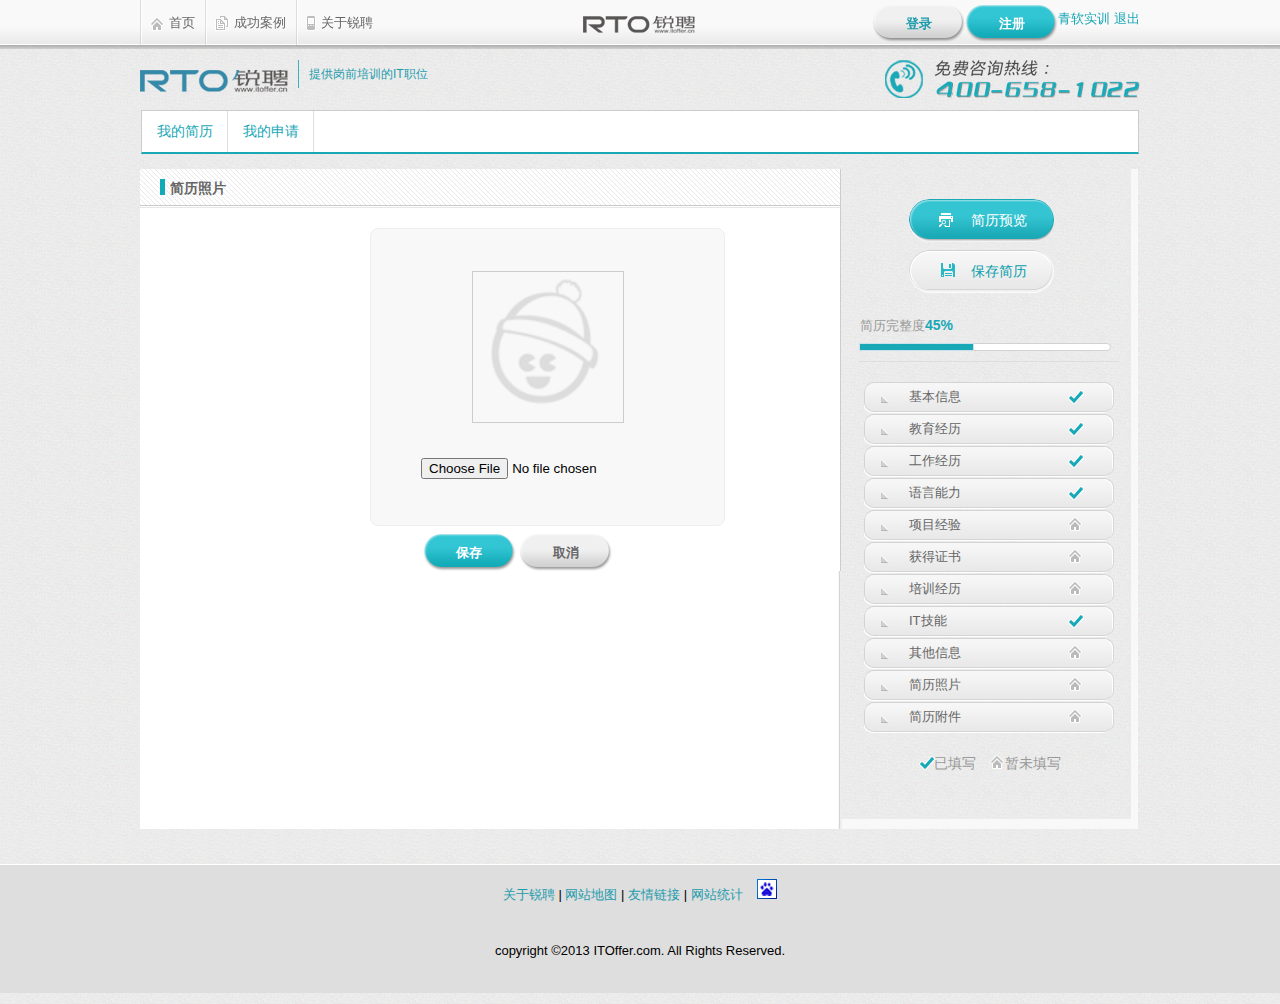
<file: applicant/resumeBasicInfoPicUpload.html>
﻿<!doctype html>
<html>
<head>
<meta charset="utf-8">
<title>我的简历 - 锐聘网</title>
<link href="../css/base.css" type="text/css" rel="stylesheet" />
<link href="../css/my_resume.css" type="text/css" rel="stylesheet" />
<meta content="大学生求职,大学生就业,大学生招聘,IT人才,IT人才招聘,大学生名企招聘,,大学生找工作,IT名企招聘，IT行业招聘，IT企业快速入职" name="keywords">
<meta content="锐聘专注于为企业提供高效的人力资源解决方案，同时面向IT类技术人才推出快速一站式免费就业服务。秉承QST青软实训人才服务理念，为数千家企业量身定做个性化、全程化的人才培养体系，同时帮助中高级人才铺设成功之路，为人才和企业架设起沟通之桥。" name="description">
<script type="text/javascript">
	function validate() {
		var headShot = document.getElementById("headShot");
		if (headShot.value == "") {
			alert("请选择要上传的头像！");
			headShot.focus();
			return false;
		}
		return true;
	}
</script>
</head>
<body>
	<iframe src="../top.html" width="100%" height="100"  scrolling="no" frameborder="0" ></iframe>

	<!-- 简历照片上传页面 开始 -->
	<div class="resume_con">
		<!--tab设置-->
		<div class="user_operate">
			<ul style="float: left">
			  <li> <a href="resume.html">我的简历</a></li>
              <li class="tn-tabs-selected"> <a href="jobApply.html">我的申请</a></li>
			</ul>
			<div class="clear"></div>
		</div>
		<!--主体部分-->
		<div class="resume_main">
			<!--左边-->
			<div class="resume_left">
				<div class="resume_title">
					<div style="float: left">简历照片</div>
				</div>
				<div class="all_resume">
					<!--------------------- 简历照片修改------------------------->
					<form action="" method="post"
						enctype="multipart/form-data" onsubmit="return validate();">
						<div class="table_style" style="margin-left: 150px;">
							<div class="uploade">
								<div align="center">
									<img src="images/anonymous.png" width="150" height="150">
									<p>&nbsp;</p>
									<input name="headShot" id="headShot" type="file" value="上传照片">
								</div>
							</div>
							<div class="clear"></div>
							<div class="he"></div>
							<div align="center">
								<input name="submit" type="submit" class="save1" value="保存"> 
								<input name="reset" type="reset" class="cancel2" value="取消">
							</div>
						</div>
					</form>
					<!--------------------- 简历照片修改 结束---------------------->
				</div>
			</div>
			<!--右边-->
		<iframe src="resume_right.html" width="290" height="650"  scrolling="no" frameborder="0"></iframe>
		<div style="clear:both"></div>
		</div>
	</div>
	<!-- 我的简历页面结束 -->
	<!-- 网站公共尾部 -->
	<iframe src="../foot.html" width="100%" height="150" scrolling="no"
		frameborder="0"></iframe>
</body>
</html>
</file>
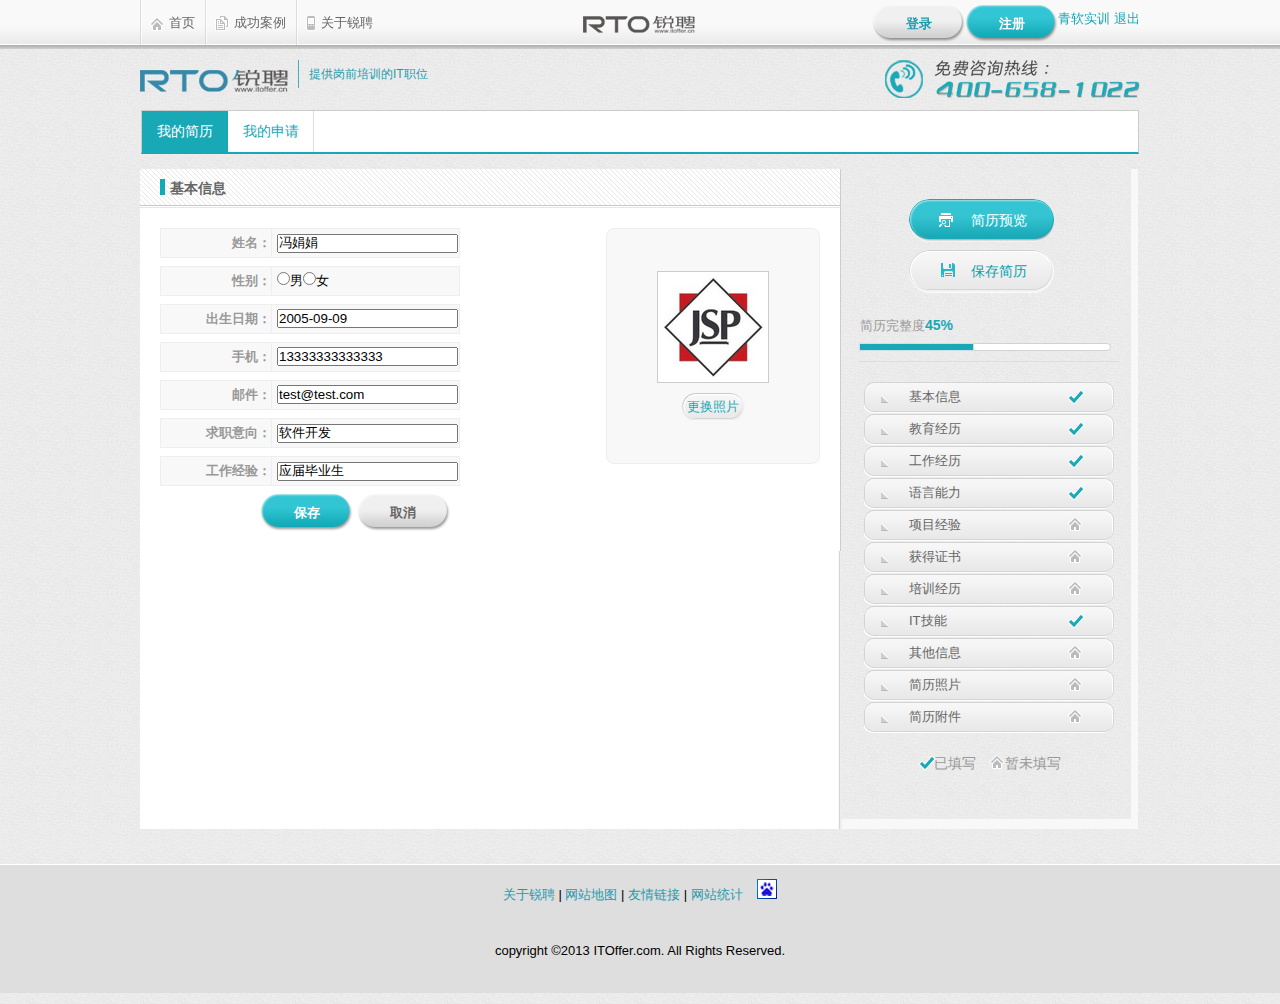
<file: applicant/resumeBasicinfoUpdate.html>
﻿<!doctype html>
<html>
<head>
<meta charset="utf-8">
<title>我的简历 - 锐聘网</title>
<link href="../css/base.css" type="text/css" rel="stylesheet" />
<link href="../css/my_resume.css" type="text/css" rel="stylesheet" />
<meta content="大学生求职,大学生就业,大学生招聘,IT人才,IT人才招聘,大学生名企招聘,,大学生找工作,IT名企招聘，IT行业招聘，IT企业快速入职" name="keywords">
<meta content="锐聘专注于为企业提供高效的人力资源解决方案，同时面向IT类技术人才推出快速一站式免费就业服务。秉承QST青软实训人才服务理念，为数千家企业量身定做个性化、全程化的人才培养体系，同时帮助中高级人才铺设成功之路，为人才和企业架设起沟通之桥。" name="description">

</head>

<body>
<iframe src="../top.html" width="100%" height="100"  scrolling="no" frameborder="0" ></iframe>

<div class="resume_con">
	<!--tab设置-->
	<div class="user_operate">
		<ul style="float:left">
			<li><a href="resume.html" class="active">我的简历</a></li>
			<li><a href="jobApply.html">我的申请</a></li>
			<div class="clear"></div>
		</ul>
		<div class="clear"></div>
	</div>
    <!--主体部分-->
    <div class="resume_main">
    	<!--左边-->
	    <div class="resume_left">
			<div class="resume_title">
				<div style="float:left">基本信息</div>
			</div>
			<div class="all_resume">
				<div class="table_style">
					<table width="300" border="0" cellpadding="3" cellspacing="1" bgcolor="#EEEEEE">
					  <tr>
					    <th width="110" align="right" bgcolor="#F8F8F8">姓名：</th>
					    <td bgcolor="#F8F8F8"><input type="text" name="" value="冯娟娟"></td>
					  </tr>
					</table>
					<div class="he"></div>
					<table width="300" border="0" cellpadding="3" cellspacing="1" bgcolor="#EEEEEE">
					  <tr>
					    <th width="110" align="right" bgcolor="#F8F8F8">性别：</th>
					    <td bgcolor="#F8F8F8"><input type="radio" name="" value="">男<input type="radio" name="" value="">女</td>
					  </tr>
					</table>
					<div class="he"></div>
					<table width="300" border="0" cellpadding="3" cellspacing="1" bgcolor="#EEEEEE">
					  <tr>
					    <th width="110" align="right" bgcolor="#F8F8F8">出生日期：</th>
					    <td bgcolor="#F8F8F8"><input type="text" name="" value="2005-09-09"></td>
					  </tr>
					</table>
					<div class="he"></div>
					<table width="300" border="0" cellpadding="3" cellspacing="1" bgcolor="#EEEEEE">
					  <tr>
					    <th width="110" align="right" bgcolor="#F8F8F8">手机：</th>
					    <td bgcolor="#F8F8F8"><input type="text" name="" value="13333333333333"></td>
					  </tr>
					</table>
					<div class="he"></div>
					<table width="300" border="0" cellpadding="3" cellspacing="1" bgcolor="#EEEEEE">
					  <tr>
					    <th width="110" align="right" bgcolor="#F8F8F8">邮件：</th>
					    <td bgcolor="#F8F8F8"><input type="text" name="" value="test@test.com"></td>
					  </tr>
					</table>
					<div class="he"></div>
					<table width="300" border="0" cellpadding="3" cellspacing="1" bgcolor="#EEEEEE">
					  <tr>
					    <th width="110" align="right" bgcolor="#F8F8F8">求职意向：</th>
					    <td bgcolor="#F8F8F8"><input type="text" name="" value="软件开发"></td>
					  </tr>
					</table>
					<div class="he"></div>
					<table width="300" border="0" cellpadding="3" cellspacing="1" bgcolor="#EEEEEE">
					  <tr>
					    <th width="110" align="right" bgcolor="#F8F8F8">工作经验：</th>
					    <td bgcolor="#F8F8F8"><input type="text" name="" value="应届毕业生"></td>
					  </tr>
					</table>
					<div class="he"></div>
					<div style="margin-left:100px;"><input name="" type="text" class="save1" value="保存"> 
					<input name="" type="text" class="cancel2" value="取消"></div>
				</div>
				<div style="float:right" class="uploade"><img src="../images/person_img.jpg">
					<div align="center">
						<a href="resumeBasicInfoPicUpload.html" class="uploade_btn">更换照片</a>
					</div>
				</div>
				<div class="clear"></div>
			</div>
	    </div>
    	<!--右边-->
		<iframe src="resume_right.html" width="290" height="650"  scrolling="no" frameborder="0"></iframe>
		<div style="clear:both"></div>
	</div>
</div>

<iframe src="../foot.html" width="100%" height="150"  scrolling="no" frameborder="0" ></iframe>
</body>
</html>
</file>
<file: css/base.css>
body{margin:0px; padding:0px; font:13px/28px microsoft yahei, Verdana, Geneva, sans-serif;background:url(../images/main_bg.png)}
*{ margin:0px; padding:0px}
li{ list-style:none}
.clear{ clear:both}
a { color: #19a8b6;text-decoration:none}
/*头部样式start*/
.head{ background:url(../images/head_bg.png) repeat-x;position:fixed;clear:both;width:100%;}
.head_area{ width:1000px; margin:0 auto}

/*head导航*/
.head_nav{float:left}
.head_nav li{background:url(../images/nav_line.png) no-repeat; height:49px; float:left;  padding:0px 10px;}
.head_nav li a{line-height:46px;color:#666;}
.head_nav li a:hover{color:#1E9CAD;}
.head_nav li img{ vertical-align:middle; padding-right:5px}

/*head_logo*/
.head_logo{ float:left; padding-left:200px; padding-top:15px}

/*head_按钮*/
.head_user{ float:right; margin-top:5px}
.head_user span{ float:left;}
.head_user .type1{ background:url(../images/user_btn1.png); width:93px; height:37px; color:#1E9CAD; line-height:37px; font-weight:bold; text-align:center}
.head_user .type1 a{color:#1E9CAD; line-height:33px; font-weight:bold; text-align:center}
.head_user .type2{ background:url(../images/user_btn2.png); width:93px; height:37px; color:#ffffff; line-height:37px;font-weight:bold; text-align:center}
.head_user .type2 a{olor:#fff; line-height:33px;font-weight:bold;  text-align:center}
.top_main{ padding-top:10px; width:1000px; margin:0 auto;height:100px;position:relative;top:50px;z-index:-1;}
.top_logo{ float:left; padding-top:10px}
.top_instr{ float:left; padding-left:10px;color:#1E9CAD; margin-left:10px;font-size:12px; border-left:1px solid #42adbc }
.top_tel{ float:right}
/*头部样式end*/

/*底部*/
.foot{ background:url(../images/foot_bj.png); height:129px; margin-top:20px}
.foot_area{ width:1000px; margin:0 auto; text-align:center; padding-top:15px; }
.foot_area a{color:#1E9CAD;}
</file>
<file: css/login.css>
﻿@charset "utf-8";
/* CSS Document */
.page_name{ background:url(../images/page_name.png); width:1000px; height:43px; margin:0 auto; margin-top:10px; font-size:22px; color:#1E9CAD;padding-top:7px;  text-indent:30px;}

.login_content{ width:960px; background:#fff; margin:15px auto;padding:20px; font-family:宋体}
.font14{
    font-size: 14px;
    margin-bottom: 20px;font-family:”宋体“}
.tn-form-label {
    background: url(../images/it-line03.png);
    float: left;
    font-size: 14px;
    font-weight: bold;
    line-height: 32px;
    padding: 0 0 0 5px;
    text-align: center;
    width: 80px;

}
.tn-textbox {
    background: url(../images/it-input.png) no-repeat top left;
    border: 0 none;
    color: #999;
    float: left;
    font-size: 14px;
    height: 32px;
    line-height: 32px;
    padding: 0 5px;
    width: 273px;
	
}
.login_l{padding-left:50px; background:url(../images/it-line05.png) repeat-y right top;width:500px;}
.login_r{float:right;width:380px;margin-top:-260px; font-size:14px;}
.login_r p,.register_r p{margin-bottom:10px;}
.register_r{float:right;width:300px;margin-top:-310px;font-size:14px;}
.span1{float:left;margin:15px 0px;}
.tn-form-row-button {
    border-top: 1px dashed #ddd;
  
    padding: 30px 0 0 120px;
    text-align: center;
	margin-top:30px;width:380px;
	clear:both;
}
.tn-button-text{background: url(../images/it-button.png) no-repeat -205px -9px;
	width:145px;height:43px;
font-size: 16px;
line-height:43px;
	font-weight: bold;
	display:inline-block;
	padding: 0 10px;
	color:white;
	border:none;text-align:center}
.tn-button-text:hover{background: url(../images/it-button.png) no-repeat -205px -64px;
}
.it-weibo,.it-QQ,.it-renren,.it-QQ-gray,it-QQ-gray:hover.it-weibo:hover,.it-QQ:hover,.it-renren:hover{background: url(../images/it-button.png) no-repeat; display:inline-block;}
.it-weibo {
	background-position: 0 -595px;
	width: 184px;
	height: 49px
}
.it-QQ {
	background-position: 0 -60px;
	width: 184px;
	height: 49px
}
.it-renren {
	background-position: 0 -710px;
	width: 184px;
	height: 49px
}
a.it-weibo:hover {
	background-position: 0 -775px;
	width: 184px;
	height: 49px
}
a.it-QQ:hover {
	background-position: 0 -240px;
	width: 184px;
	height: 49px
}
a.it-renren:hover {
	background-position: 0 -890px;
	width: 184px;
	height: 49px
}
.it-weibo-gray {
	background-position: 0 -5px;
	width: 184px;
	height: 49px
}
.it-QQ-gray {
	background-position: 0 -650px;
	width: 184px;
	height: 49px
}
.it-renren-gray {
	background-position: 0 -120px;
	width: 184px;
	height: 49px
}
a.it-weibo-gray:hover {
	background-position: 0 -185px;
	width: 184px;
	height: 49px
}
a.it-QQ-gray:hover {
	background-position: 0 -830px;
	width: 184px;
	height: 49px
}
a.it-renren-gray:hover {
	background-position: 0 -300px;
	width: 184px;
	height: 49px
}
.it-register-text {
    font-size: 14px;
    padding-top: 10px;
}
.tn-textbox-long {
	background: url(../images/it-input.png) no-repeat left -44px;
    width: 126px;
	border: 0 none;
    color: #999;
    float: left;
    font-size: 14px;
    height: 32px;
    line-height: 32px;
    padding: 0 5px;
	
}
</file>
<file: css/register.css>
﻿@charset "utf-8";
/* CSS Document */

/*登录&注册样式*/
.page_name{ background:url(../images/page_name.png); width:1000px; height:43px; margin:0 auto; margin-top:10px; font-size:22px; color:#1E9CAD;padding-top:7px;  text-indent:30px;}

.login_content{ width:960px; background:#fff; margin:15px auto;padding:20px; font-family:宋体}
.font14{
    font-size: 14px;
    margin-bottom: 20px;font-family:”宋体“}
.tn-form-label {
    background: url(../images/it-line03.png);
    float: left;
    font-size: 14px;
    font-weight: bold;
    line-height: 32px;
    padding: 0 0 0 5px;
    text-align: center;
    width: 80px;

}
.tn-textbox {
    background: url(../images/it-input.png) no-repeat top left;
    border: 0 none;
    color: #999;
    float: left;
    font-size: 14px;
    height: 32px;
    line-height: 32px;
    padding: 0 5px;
    width: 273px;
	
}
.login_l{padding-left:50px; background:url(../images/it-line05.png) repeat-y right top;width:500px;}
.login_r{float:right;width:300px;margin-top:-260px; font-size:14px;}
.login_r p,.register_r p{margin-bottom:10px;}
.register_r{float:right;width:380px;margin-top:-310px;font-size:14px;}
.span1{float:left;margin:15px 0px;}
.tn-form-row-button {
    border-top: 1px dashed #ddd;
  
    padding: 30px 0 0 120px;
    text-align: center;
	margin-top:30px;width:380px;
	clear:both;
}
.tn-button-text{background: url(../images/it-button.png) no-repeat -205px -9px;
	width:145px;height:43px;
font-size: 16px;
line-height:43px;
	font-weight: bold;
	display:inline-block;
	padding: 0 10px;
	color:white;
	border:none;text-align:center}
.tn-button-text:hover{background: url(../images/it-button.png) no-repeat -205px -64px;
}
.it-weibo,.it-QQ,.it-renren,.it-QQ-gray,it-QQ-gray:hover.it-weibo:hover,.it-QQ:hover,.it-renren:hover{background: url(../images/it-button.png) no-repeat; display:inline-block;}
.it-weibo {
	background-position: 0 -595px;
	width: 184px;
	height: 49px
}
.it-QQ {
	background-position: 0 -60px;
	width: 184px;
	height: 49px
}
.it-renren {
	background-position: 0 -710px;
	width: 184px;
	height: 49px
}
a.it-weibo:hover {
	background-position: 0 -775px;
	width: 184px;
	height: 49px
}
a.it-QQ:hover {
	background-position: 0 -240px;
	width: 184px;
	height: 49px
}
a.it-renren:hover {
	background-position: 0 -890px;
	width: 184px;
	height: 49px
}
.it-weibo-gray {
	background-position: 0 -5px;
	width: 184px;
	height: 49px
}
.it-QQ-gray {
	background-position: 0 -650px;
	width: 184px;
	height: 49px
}
.it-renren-gray {
	background-position: 0 -120px;
	width: 184px;
	height: 49px
}
a.it-weibo-gray:hover {
	background-position: 0 -185px;
	width: 184px;
	height: 49px
}
a.it-QQ-gray:hover {
	background-position: 0 -830px;
	width: 184px;
	height: 49px
}
a.it-renren-gray:hover {
	background-position: 0 -300px;
	width: 184px;
	height: 49px
}
.it-register-text {
    font-size: 14px;
    padding-top: 10px;
}
.tn-textbox-long {
	background: url(../images/it-input.png) no-repeat left -44px;
    width: 126px;
	border: 0 none;
    color: #999;
    float: left;
    font-size: 14px;
    height: 32px;
    line-height: 32px;
    padding: 0 5px;
	
}
</file>
<file: css/chagepassword.css>
@charset "utf-8";
*{margin-top: 0; padding:0;}
body{margin:0;}
html{color:#000}
li{list-style:none}
h3{font-size:108%}
a{text-decoration:none}
a.tn-invert-text:hover{color:#fff;background:#005a8c;text-decoration:none}
a.tn-msg-bubble-fix:hover{text-decoration:none}
.tn-main-heading{padding:0 0 10px;margin:0 0 10px}
.tn-tabs .tn-tabs-nav{position:relative}
.tn-tabs .tn-tabs-nav li{float:left;position:relative;top:1px;white-space:nowrap;margin-right:1px;border-radius:3px 3px 0 0}
.tn-tabs .tn-tabs-nav li a{float:left;padding:3px 10px 2px;line-height:20px}
.tn-tabs .tn-tabs-nav li.tn-tabs-selected{padding-bottom:1px}
.tn-tabs .tn-tabs-nav li.tn-tabs-selected a{cursor:default;text-decoration:none}
.tn-tabs .tn-tabs-nav li .tn-action-text-icon{margin:0;padding-left:0}
.tn-tabs .tn-tabs-nav li .tn-action-text-icon .tn-action-text{padding-right:0;padding-left:20px}
.tn-tabs .tn-tabs-nav li .tn-action-text-icon .tn-icon{left:2px;overflow:hidden;zoom:1}
.tn-tabs .tn-tabs-panel{padding:10px 0}
.tn-tabs .tn-tabs-nav li.tn-helper-right a:hover,.ui-tabs .ui-tabs-nav li.tn-helper-right a:hover{text-decoration:underline}
.tn-button{display:inline-block;padding:0;margin-right:5px;text-decoration:none!important;cursor:pointer;text-align:center;zoom:1;overflow:visible}
.tn-button .tn-button-text{padding:0 10px}
.tn-button-large .tn-button-text{font-size:14px;font-weight:700;padding:0 10px}
a.tn-button .tn-button-text{display:block}
.tn-action,UNUSEDUNUSED.tn-explain-icon{margin:0 5px 0 0;display:inline-block}
.tn-action .tn-icon{cursor:pointer}
.tn-action .tn-action-text,UNUSEDUNUSED.tn-explain-icon .tn-icon-text{padding:2px 0}
.tn-action-text-icon .tn-action-text,UNUSED.tn-explain-icon .tn-icon-text{padding:0 2px 0 18px}
.tn-side-menu li{padding:5px 0;position:relative}
.tn-side-menu li .tn-menu-text{padding-left:24px;line-height:16px;display:inline-block}
.tn-textbox{padding:3px}
.tn-form .tn-form-label{padding:0 5px 0 0;line-height:23px}
.tn-form .tn-form-row-button{margin-bottom:0}
.tn-comment-text-area:focus{outline:0}
.tn-list-header .tn-selected:hover{text-decoration:none;cursor:default}
UNUSEDUNUSED.tn-avatar-mini,UNUSEDUNUSED.tn-avatar-mini img{width:25px;height:25px;overflow:hidden}
.tn-photo-viewer a:hover{color:#00eeef;text-decoration:none}
.ui-datepicker-rtl .ui-datepicker-prev:hover{right:1px;left:auto}
.ui-datepicker-rtl .ui-datepicker-next:hover{left:1px;right:auto}
UNUSEDUNUSED.tn-drop-menu li,UNUSEDUNUSED.tn-drop-menu li a{float:left}
.tn-drop-menu li.tn-hover a.tn-item-link:hover{text-decoration:none}
a#closeBut:hover{background-position:-128px -16px}
.tn-return-to-top a:hover{text-decoration:none}
.uploadify:hover .uploadify-button{background:url(../images/bg-gradient-0065a2.png) repeat-x 0 center}
.sliderkit a:focus{outline:1px dotted #000}
.photoslider-1click .sliderkit-nav-clip ul a:hover{color:#fff}
.photosgallery-std .sliderkit-btn-disable a:hover{cursor:default}
.sliderkit-nav .sliderkit-btn a:hover{background:url(../images/tn-icon-small.png)}
.photosgallery-std .sliderkit-nav .sliderkit-nav-prev a:focus,.photosgallery-std .sliderkit-nav .sliderkit-nav-prev a:hover{background-position:-126px center}
.photosgallery-std .sliderkit-nav .sliderkit-nav-next a:focus,.photosgallery-std .sliderkit-nav .sliderkit-nav-next a:hover{background-position:-145px center}
.it-jobsort .tn-directory-level .tn-selected a:hover{text-decoration:none;color:#19A8B6}
.it-myresume-wrapper .it-aside .tn-button-preview:hover{color:#cefbff}
.it-myresume-wrapper .it-editdata-list a.tn-button-text:hover{color:#19A8B6}
.tn-main-heading{background:url(../images/it-claim-title.png) repeat-x left bottom transparent;padding-bottom:3px;margin-bottom:5px}
.tn-main-heading h3{background-image:url(../images/it-line04.png);padding:8px 10px;font-size:14px;height:20px;line-height:20px;_padding:5px 10px 2px}
.tn-main-heading .it-title{float:left;_margin-top:5px}
.tn-main-heading .it-vertical-bars{background-color:#19A8B6;display:inline-block;height:16px;margin:-3px 10px 0 10px;vertical-align:middle;width:5px}
a.tn-button .tn-button-text{line-height:26px}
a.tn-instant-note:hover{background:#fcfce1;color:#cfa846}
.tn-button-default:hover{background:#dceaf2;border-color:#cce0ec;box-shadow:0 1px 0 #fff inset}
.tn-button-primary{background:#0065a2;border-color:#004570;box-shadow:0 1px 0 #65a3c9 inset}
.tn-button-primary:hover{border-color:#004570;box-shadow:0 1px 0 #65a3c9 inset}
.tn-button-secondary:hover{background:#e8e8e8;border-color:#ddd;box-shadow:0 1px 0 #fff inset}
.tn-button-primary .tn-button-text,.tn-button-primary:hover .tn-button-text{color:#fff}
.tn-button-hollow:hover,.tn-button-lite:hover{box-shadow:none}
.tn-icon{width:16px;height:16px}
a.tn-icon-big:hover{background-image:url(../images/tn-icon-big.png)}
a.tn-icon-special:hover{background-image:url(../images/tn-icon-special.png)}
.tn-bg-deep .tn-icon:hover{background-image:url(../images/tn-icon-small.png)}
.tn-smallicon-add{background-position:-64px -236px}
.tn-praise .tn-icon:hover,.tn-thumb-rate .tn-icon-thumb-down:hover,.tn-thumb-rate .tn-icon-thumb-up:hover{background-position:0 -20px}
.tn-pagination a:hover{border-color:#0065a2;background:#f2f7fa;text-decoration:none}
body{font:12px/1.231 Tahoma,Arial,Helvetica,sans-serif;color:#666;line-height:22px;letter-spacing:.3px}
.tn-page-bg{background:url(../images/it-page-bg.png)}
.tn-widget-content{border:0;background:0;border-radius:0}
.tn-action-text-icon .tn-action-text,.tn-explain-icon .tn-icon-text{padding-left:20px}
a{color:#19a8b6}
a:hover{color:#0b828e;text-decoration:none}
.it-font-size{font-size:14px}
.tn-form .tn-form-row{margin:0}
.tn-button{background:url(../images/it-button.png) no-repeat;box-shadow:none;border:0;font-size:12px}
.tn-button:hover{background:url(../images/it-button.png) no-repeat;box-shadow:none;border:0}
.tn-button-primary{background-position:-205px -10px;width:146px;height:45px}
.tn-button-primary:hover{background:url(../images/it-button.png) no-repeat -205px -65px;width:146px}
.tn-button-primary .tn-button-text{font-size:16px}
a.tn-button-large .tn-button-text{line-height:40px}
.tn-button-secondary:hover{background-position:-205px -326px;width:146px;height:35px}
.tn-button-register:hover{background-position:-115px -60px;width:92px;height:40px}
.tn-button-login:hover{background-position:-6px -60px;width:92px;height:40px}
a.tn-button.tn-button-home-apply:hover .tn-button-text{color:#FF0}
a.tn-button.tn-button-home-apply.it-button-hover:hover .tn-button-text{color:#fff}
a.it-weibo:hover{background-position:0 -775px;width:184px;height:49px}
a.it-QQ:hover{background-position:0 -240px;width:184px;height:49px}
a.it-renren:hover{background-position:0 -890px;width:184px;height:49px}
a.it-weibo-gray:hover{background-position:0 -185px;width:184px;height:49px}
a.it-QQ-gray:hover{background-position:0 -830px;width:184px;height:49px}
a.it-renren-gray:hover{background-position:0 -300px;width:184px;height:49px}
.it-button-hover:hover .tn-button-text{color:#666}
.tn-icon,a.tn-icon:hover{background-image:url(../images/it-icon.png)}
.it-header .tn-drop-menu li .tn-sub-container.tn-single li a:hover{color:#19a8b6;text-decoration:none;background-color:#f7f7f7}
.it-content-box{width:1000px;margin:0 auto}
.it-form-box .tn-form-row{display:inline-block;position:relative;padding-bottom:30px}
.it-form-box .tn-form-label{text-align:center;background-image:url(../images/it-line03.png);width:80px;font-size:14px;font-weight:700;line-height:32px;padding:0 0 0 5px;float:left}
.it-form-box .tn-textbox{background-image:url(../images/it-input.png);background-repeat:no-repeat;background-position:0 0;width:273px;height:32px;padding:0 5px;float:left;line-height:32px;border:0;color:#999;font-size:14px}
.it-form-box .tn-form-row span a{vertical-align:middle;display:inline-block;margin-bottom:20px;margin-left:5px}
.it-form-box .tn-form-row-button{padding:20px 0 0;border-top:1px dashed #ddd;display:block;text-align:center}
.it-comjoin-btn a:hover{color:#FF0;text-decoration:none}
.it-person .tn-widget-content{box-shadow:none;overflow:hidden;background-color:transparent}
.it-person .tn-tabs .tn-widget-content{background:#FFF;box-shadow:0 1px 3px rgba(0,0,0,.25);background-color:#FFF;overflow:hidden}
.it-person .tn-tabs .tn-tabs-nav{border-bottom:2px solid #19a8b6;position:static}
.it-person .tn-tabs-nav .tn-tabs-selected{background-color:#19a8b6}
.it-person .tn-tabs-nav .tn-tabs-selected a{color:#FFF}
.it-person .tn-tabs .tn-tabs-nav li{top:0;border-radius:0;padding:8px;margin-right:0}
.it-person .tn-tabs .tn-tabs-nav li a{font-size:14px}
.it-person .tn-tabs .tn-tabs-panel{margin:15px 0;padding:20px}
.it-page-results .tn-pagination a.tn-page-number:hover{color:#19a8b6;background:0}
.it-account-setup .it-aside{width:210px;float:left;padding:20px 0}
.it-account-setup .it-aside .tn-side-menu li{font-size:14px;background-color:#f8f8f8;margin-bottom:1px;padding:10px 0;text-align:center;border-bottom:2px solid #f8f8f8}
.it-account-setup .tn-side-menu li .tn-menu-text{padding:0;color:#666}
.it-account-setup .it-aside .tn-side-menu .tn-selected,.it-account-setup .it-aside .tn-side-menu li:hover{background-color:#f1f1f1;border-bottom:2px solid #19a8b6}
.it-account-setup .it-aside .tn-side-menu .tn-selected .tn-menu-text,.it-account-setup .it-aside .tn-side-menu li:hover .tn-menu-text{color:#19a8b6}
.it-account-setup .it-main{width:750px;float:right;background:url(../images/it-line05.png) repeat-y left top;padding:20px}
.it-account-setup .it-form-box{padding-top:50px}
.it-account-setup .it-form-box .tn-form-label{width:120px}
.it-account-setup .it-form-box .tn-form-row{padding-left:100px;position:relative}
.it-account-setup .it-form-box .tn-form-row .it-find-password{position:absolute;width:200px}
.it-account-setup .it-form-box .tn-form-row-button{border:0;padding:20px 0}
.it-person-setup .tn-tabs .tn-tabs-panel{padding:0}
.it-status-personal .tn-button .tn-button-text:hover{color:#cefbff}
.it-home-present .it-quiet-btn a.it-success-case:hover{background:url(../images/it-button.png) no-repeat;background-position:-205px -326px}
.it-home-present .it-quiet-btn a.it-share:hover{background:url(../images/it-button.png) no-repeat;background-position:-291px -326px}
.it-home-recruiters .it-comlogo-list li:hover{border:1px solid #19a8b6}
.sliderkit .sliderkit-go-prev a:hover{background-image:url(../images/it-sliderki-btn.png);background-position:0 -39px;height:33px;width:33px;display:inline-block;outline:0}
.sliderkit .sliderkit-go-next a:hover{background-image:url(../images/it-sliderki-btn.png);background-position:-40px -39px;height:33px;width:33px;display:inline-block;outline:0}
.it-map p a:hover{background:#f1f1f1 url(../images/it-mapicon.png) no-repeat 10px center}
.rp-upload-avatar .uploadify:hover .uploadify-button{background-color:#1aa9b7;border:#109aa8 solid 1px}
body{_margin:0;_height:100%}
.aui_close:hover{text-decoration:none}
.aui_buttons button:focus{outline:0 0;border-color:#426DC9;box-shadow:0 0 8px rgba(66,109,201,.9)}
.aui_buttons button:hover{color:#000;border-color:#666}
.aui_buttons button[disabled]{cursor:default;color:#666;background:#DDD;border:solid 1px #999;filter:alpha(opacity=50);opacity:.5;box-shadow:none}
button.aui_state_highlight:hover{color:#FFF;border-color:#0F3A56}
.aui_close:hover{color:#C72015}
.syntaxhighlighter .toolbar a:hover{color:red!important}
#fancybox-left:hover,#fancybox-right:hover{visibility:visible}
#fancybox-left:hover span{left:20px}
#fancybox-right:hover span{left:auto;right:20px}
</file>
<file: css/my_resume.css>
﻿@charset "utf-8";
/* CSS Document */
/*查看简历*/

.resume_con{ width:1000px; margin:0 auto}
.status{ border:1px solid #ddd; background:#fff; padding:20px; margin-bottom:20px}
.pingyu{ background:url(../images/left_line.png) left center no-repeat; padding-left:20px; color:#19A8B6; margin-left:20px}
.all_resume{ background:#fff; padding:20px; }
.all_resume img{ border:1px solid #ccc}
.person_name{ font-size:18px;}
.all_resume p{ line-height:22px;font-family:Geneva, Arial, Helvetica, sans-serif; font-size:12px; color:#666}
.resume_title{ background:url(../images/resume_titBj.png); height:39px; line-height:39px; padding-left:30px; font-size:14px; font-weight:bold; color:#666}
.resume_title .btn{ background:url(../images/btn_Myoperate.png) no-repeat;cursor: pointer; width:64px; height:27px; text-align:center; color:#19A8B6; float:right; font-size:12px; font-weight:lighter; font-family:Geneva, Arial, Helvetica, sans-serif; margin-right:15px; margin-top:5px; line-height:27px} 
.resume_title .btn:hover{ color: #0b828e;} 

/*我的简历*/
.user_operate{ width:996px; margin:0 auto; background:#fff; border:1px solid #ccc; border-bottom:2px solid #19A8B6}
.user_operate li{ float:left; background:url(../images/user_line.png) no-repeat right center; height:41px; line-height:41px; }
.user_operate li a{ font-size:14px; font-family:Geneva, Arial, Helvetica, sans-serif; color:#19A8B6;line-height:41px; display:block;padding-left:15px; padding-right:15px}
.user_operate li a:hover{ background:#19A8B6;color:#fff;line-height:41px; display:block}
.user_operate li a.active{ background:#19A8B6;color:#fff;line-height:41px; display:block}
.user_operateAply{ float:right; }
.user_operateAply a{font-size:14px; text-decoration:underline; color:#19A8B6;line-height:41px; padding-right:10px; font-family:Geneva, Arial, Helvetica, sans-serif}
.rush_time{ text-align:right; color:#666; font-family:Geneva, Arial, Helvetica, sans-serif; font-size:12px}
.resume_main{}
.resume_left{width:700px;float:left; background:#fff;border-right:1px solid #ccc;}
.resume_right{width:289px;float:left; background:#f8f8f8; padding:30px 10px 30px 0px;}
.he{ height:8px; overflow:hidden}

.uploade{background-color: #f8f8f8;
    border: 1px solid #eee;
    border-radius: 8px;
    float: left;
    margin: 0 0 0 60px;
    padding: 42px 50px;}
.uploade img{}
.uploade_btn{color:#19a8b6;background:url(../images/btn_Myoperate.png) no-repeat; width:64px; height:27px;display:inline-block; line-height:27px}
.uploade_btn:hover{color:black;}
.table_style{float:left;}
.table_style table tr th{color:#999;}
.table_style table tr td{padding-left:5px;}
/*按扭样式*/
.tn-button-preview{background: url(../images/it-button.png) no-repeat -381px -217px;
	width:145px;height:43px;
font-size: 14px;
line-height:43px;	
	display:inline-block;
	color:white;
	border:none;text-align:center}
.tn-button-preview:hover{background: url(../images/it-button.png) no-repeat -381px -217px;
color:#cefbff;
}
.tn-button-text {
line-height: 40px;
font-size: 14px;
padding-left: 35px;
}
 .tn-button-save{
 	background: url(../images/it-button.png) no-repeat -381px -276px;width:145px;height:43px;
	font-size: 14px;
	line-height:43px;
	display:inline-block;
	color:#09a0ad;
	border:none;text-align:center;margin-top:10px;
	
}
.tn-button-save:hover{background: url(../images/it-button.png) no-repeat -381px -276px;
color:#06828d;}

.it-person .tn-tabs .tn-tabs-nav li.it-to-apply .tn-icon {
    float: left;
    margin-top: 7px;
}
/*返回小图标*/
.tn-icon-back{
    background: url(../images/it-icon.png) no-repeat right -43px;
	float: left;
    margin: 17px 8px 0px 0px;
	width:16px;height:16px;
	display:inline-block;
	
}
/*进度条*/
.it-table-grid ul {
padding-left: 7px;
}
.it-table-grid .it-table-grid-header {
color: #999;
}
.it-table-grid li {
line-height: 20px;
overflow: hidden;
line-height: 35px;
height: 35px;
color: rgb(102, 102, 102);
}
.tn-border-gray {
border-bottom: solid #ddd 1px;
}
.tn-name {
width: 24%;
}
.tn-date, .tn-fieldofstudy {
width: 18%;
}
.tn-degree {
width: 10%;
}
.tn-department, .tn-post, .tn-listensay, .tn-readwrite {
width: 15%;
}
.it-table-grid li p {
background: url("../images/it-line06.png") no-repeat right bottom;
padding: 0 8px;
float: left;
}
.it-table-grid {
padding: 10px 20px 30px;
}

.tn-icon {
width: 16px;
height: 16px;
background-image: url("../images/tn-icon-small.png");
}
.tn-icon{width:16px;height:16px;background-image:url("../images/it-icon.png")}
a.tn-icon:hover{background-image:url("../images/tn-icon-small.png")}
.tn-icon {
background-image: url("../images/it-icon.png");
}
.it-icon-modify {
background-position: -190px -18px;
}
.tn-action .tn-icon, .tn-explain-icon .tn-icon {
position: absolute;
top: 50%;
margin-top: -8px;
}
.tn-action .tn-icon {
cursor: pointer;
}

.tn-icon, .tn-icon {
left: 0;
}
.tn-icon, .tn-icon {
margin-top: -7px;
}
.tn-icon {
width: 16px;
height: 16px;
background-image: url("../images/it-icon.png");
}
.ui-icon, .tn-icon, .tn-icon-small, .tn-icon-big, .tn-icon-large, .tn-icon-special, .tn-icon-colorful {
display: block;
text-indent: -99999px;
overflow: hidden;
background-repeat: no-repeat;
}
.tn-action-text, .tn-icon-text {
padding-left: 20px;
}
.tn-action-text-icon, .tn-action-text-icon-right, .tn-explain-icon, .tn-explain-icon-right {
position: relative;
}
.tn-auto {
width: 54%;
}

.it-myresume-wrapper .tn-instructions {
padding-bottom: 20px;
}
.tn-text-note {
color: #999;
}
.tn-action {
color: #19a8b6;
float: right;
font-size: 14px;
}
.tn-progress-text {
padding: 0 3px 3px 1px;
}



.it-aside {
float: left;
/*position: relative;*/
padding: 30px 18px;
width: 260px;
}

.tn-button {
margin: 0 0 8px 50px;
}
.resume_main {
background-image: url("../images/it-bg-line.png");
background-repeat: repeat-y;
display: block;
zoom: 1;
width: 1000px;
margin: 15px auto 15px;
}




.tn-instructions {
padding: 10px 0;
}.tn-border-gray {
border: solid #ddd 1px;
}.tn-border-bottom {
border-width: 0 0 1px;
}.tn-border-gray {
border-color: #ddd;
}
.it-myresume-wrapper .tn-instructions {
padding-bottom: 20px;
}

.tn-action {
color: #19a8b6;
float: right;
font-size: 14px;
}

.tn-widget-content {
width: 250px;
border: #d2d2d2 solid 1px;
height: 6px;
box-shadow: none;
margin: 0;
}
.tn-progress-bar-value {
height: 100%;
margin: -1px;
font-size: 0;
}
.tn-border-tbl {
border-width: 1px 0 1px 1px;
}
.tn-widget-header, .ui-widget-header {
border: 1px solid #cce0ec;
background: url("../images/bg-pipe-eff5f8.png") repeat-x 0 50%;
}
.tn-corner-all {
	border-radius: 21px;
	background-color: #FFF;
}
.tn-widget-header {
background-color: #19a8b6;
box-shadow: none;
}
.it-editdata-list {
padding: 20px 0 10px 5px;
}.tn-editdata-bg {
background: url("../images/it-button.png") no-repeat 0 -466px;
width: 250px;
height: 31px;
margin-bottom: 1px;
_padding-top: 2px;
}
a.tn-button-text {
float: left;
padding-left: 45px;
color: #666;
font-size: 13px;
line-height: 30px;
}
.tn-icon {
width: 16px;
height: 16px;
background-image: url("../images/tn-icon-small.png");
}
.tn-icon {
background-image: url("../images/it-icon.png");
}
.it-icon-accept {
background-position: -102px -66px;
}
.tn-icon {
float: right;
margin: 7px 30px 7px 5px;
display: inline;
}
.it-list-aid {
padding: 5px 0 0 55px;
}
.tn-action, .tn-explain-icon {
margin: 0 5px 0 0;
display: inline-block;
float: none;
}
/*保存 取消*/
.save1{ background:url(../images/user_btn2.png); width:93px; height:37px; color:#fff; line-height:37px; font-weight:bold; text-align:center;border:none;}
.save1 a{color:#fff; line-height:33px; font-weight:bold; text-align:center}
.cancel2{ background:url(../images/user_btn1.png); width:93px; height:37px; color:#666; line-height:37px;font-weight:bold; text-align:center;border:none;}
.cancel2 a{olor:#666; line-height:33px;font-weight:bold;  text-align:center}
</file>
